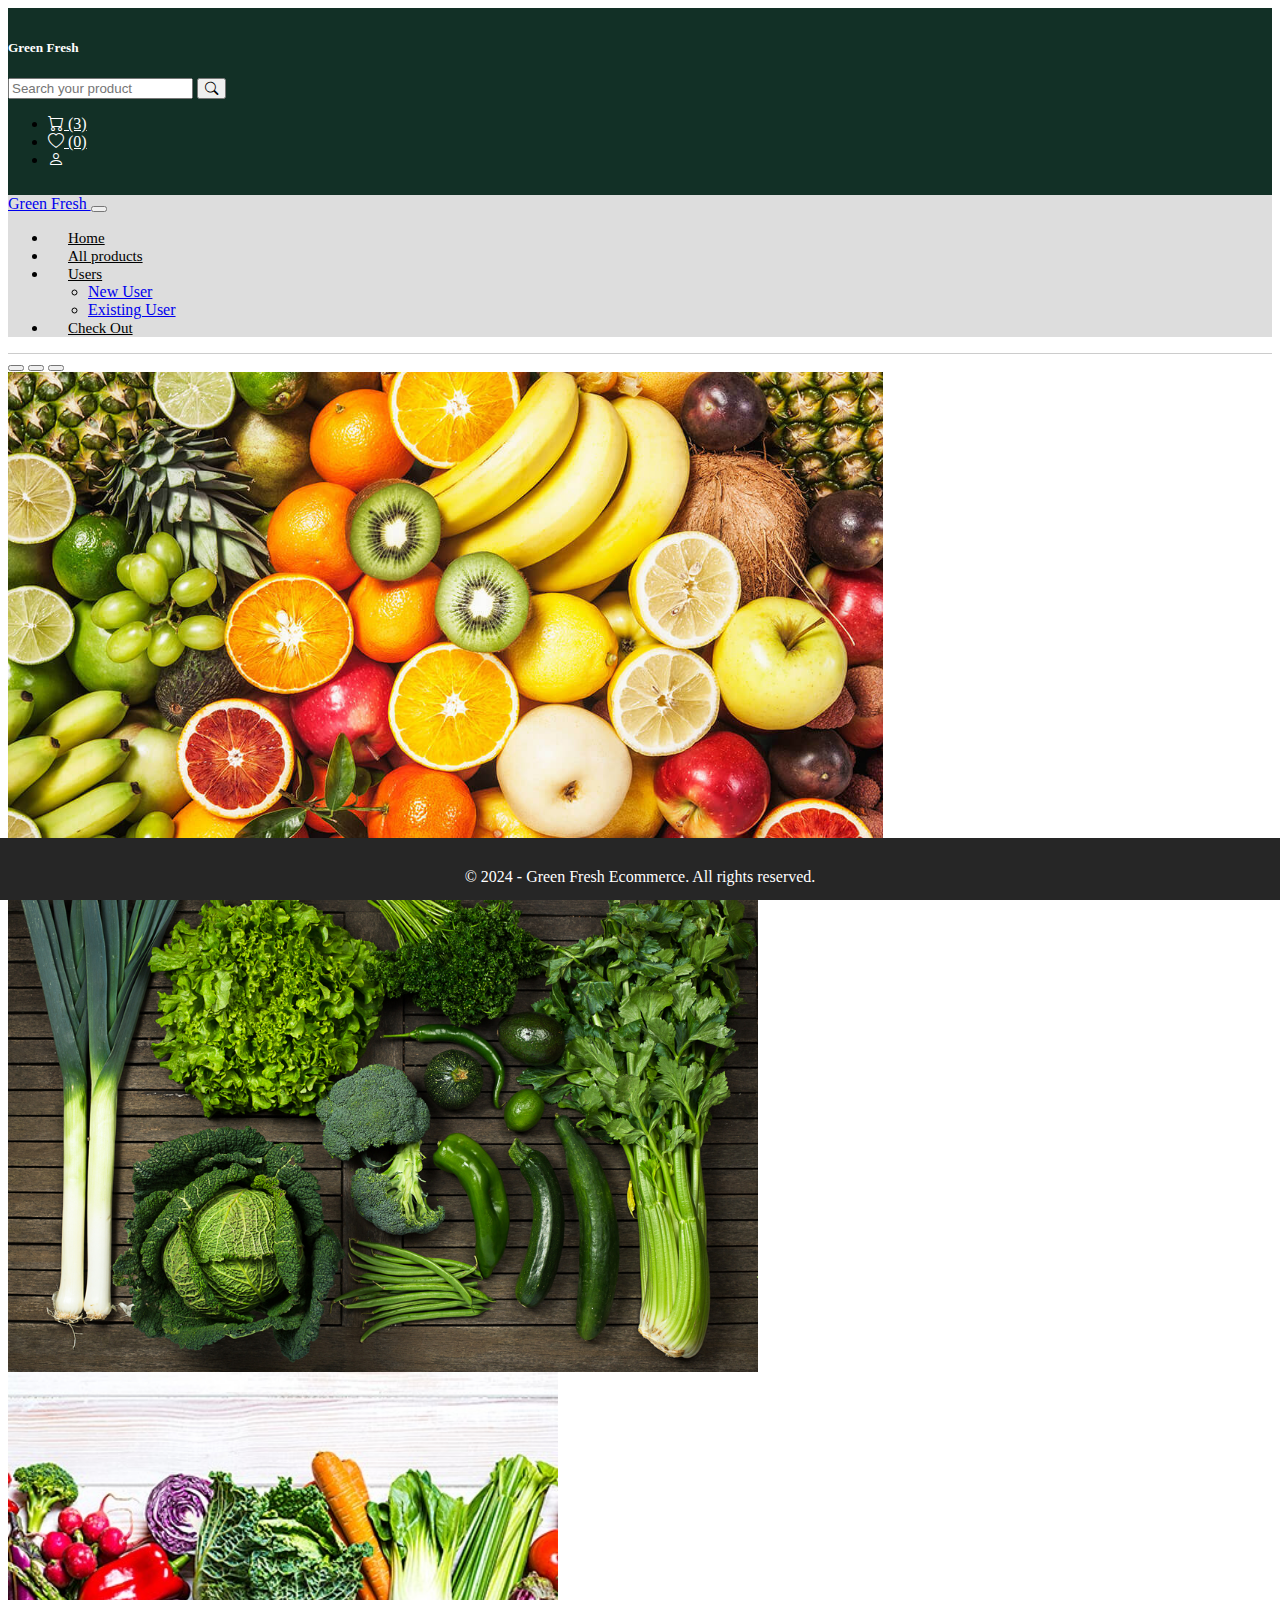
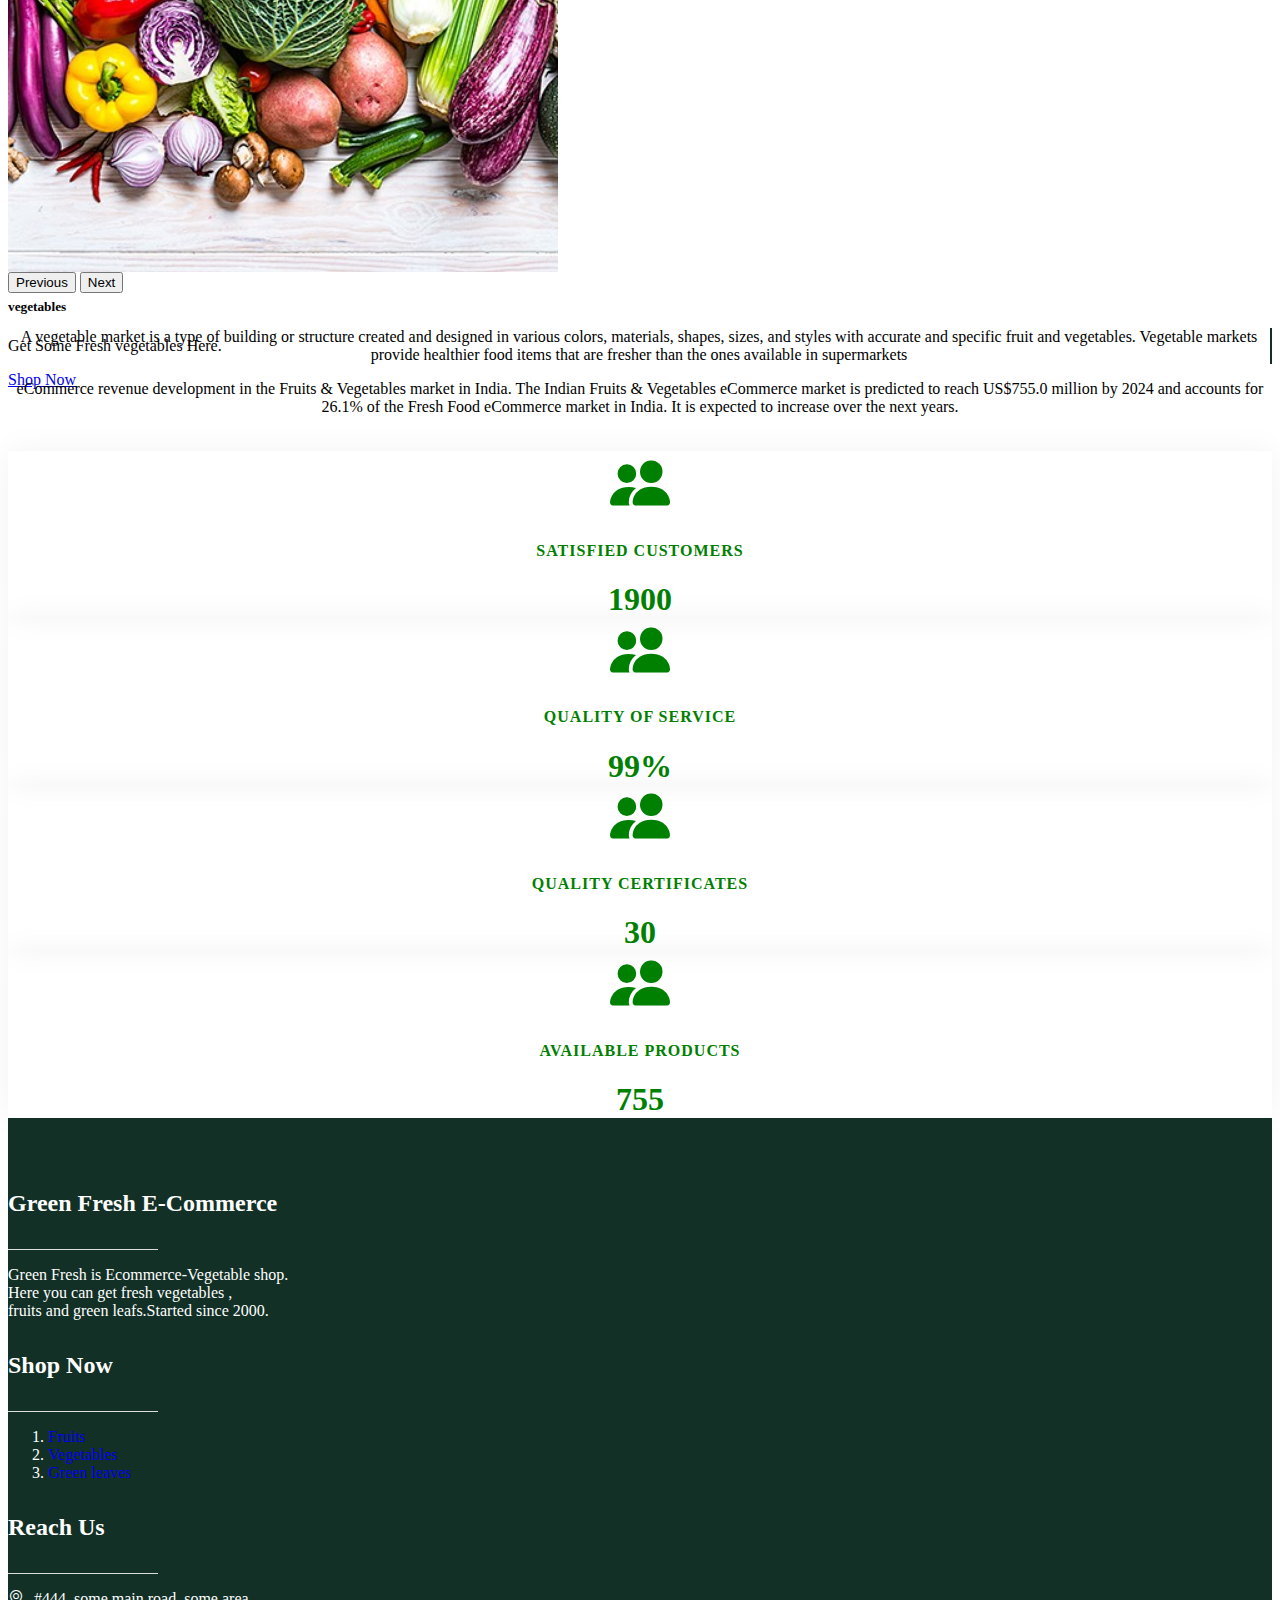
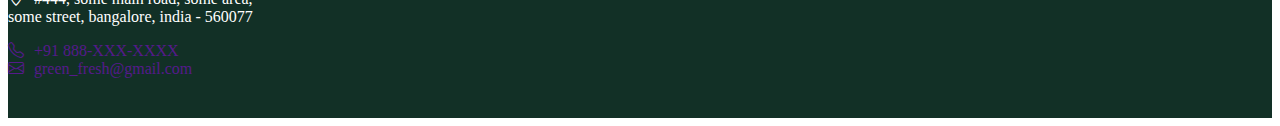
<file: index.html>
<!DOCTYPE html>
<html lang="en">
<head>
    <meta charset="UTF-8">
    <meta name="viewport" content="width=device-width, initial-scale=1.0">
    <link href="https://cdn.jsdelivr.net/npm/bootstrap@5.0.2/dist/css/bootstrap.min.css" rel="stylesheet" integrity="sha384-EVSTQN3/azprG1Anm3QDgpJLIm9Nao0Yz1ztcQTwFspd3yD65VohhpuuCOmLASjC" crossorigin="anonymous">
    <script src="https://cdn.jsdelivr.net/npm/bootstrap@5.0.2/dist/js/bootstrap.bundle.min.js" integrity="sha384-MrcW6ZMFYlzcLA8Nl+NtUVF0sA7MsXsP1UyJoMp4YLEuNSfAP+JcXn/tWtIaxVXM" crossorigin="anonymous"></script>
    <link rel="stylesheet" href="css/styles.css">

    <!-- Bootstrap Font Icon CSS -->
    <link rel="stylesheet" href="https://cdn.jsdelivr.net/npm/bootstrap-icons@1.5.0/font/bootstrap-icons.css" >
    <title>Green Fresh</title>
</head>
<body>
    <header>
       
<!-- Main Navbar-->
       
          <div class="main-navbar shadow-sm sticky-top">
            <div class="top-navbar">
                <div class="container-fluid">
                    <div class="row">
                        <div class="col-md-2 my-auto d-none d-sm-none d-md-block d-lg-block">
                            <h5 class="brand-name">Green Fresh</h5>
                        </div>
                        <div class="col-md-5 my-auto">
                            <form role="search">
                                <div class="input-group">
                                    <input type="search" placeholder="Search your product" class="form-control" >
                                    <button class="btn btn-success" type="submit">
                                        <i class="bi bi-search"></i>
                                    </button>
                                </div>
                            </form>
                        </div>
                        <div class="col-md-5 my-auto">
                            <ul class="nav justify-content-end">
                                
                                <li class="nav-item">
                                    <a class="nav-link" href="checkout.html">
                                        <i class="bi-cart"></i>  (3)
                                    </a>
                                </li>
                                <li class="nav-item">
                                    <a class="nav-link" href="#">
                                        <i class="bi-heart"></i>  (0)
                                    </a>
                                </li>
                                <li class="nav-item">
                                    <a class="nav-link" href="login.html">
                                        <i class="bi-person"></i> 
                                    </a>
                                </li>
                               <!-- <li class="nav-item dropdown">
                                    <a class="nav-link dropdown-toggle" href="login.html" id="navbarDropdown" role="button" data-bs-toggle="dropdown" aria-expanded="false">
                                        <i class="bi-person"></i>  
                                    </a>
                                    <ul class="dropdown-menu" aria-labelledby="navbarDropdown">
                                    <li><a class="dropdown-item" href="#"><i class="bi-person" style="color:black"></i> Profile</a></li>
                                    <li><a class="dropdown-item" href="#"><i class="bi bi-list-ol" style="color:black"></i> My Orders</a></li>
                                    <li><a class="dropdown-item" href="#"><i class="bi-heart" style="color:black"></i> My Wishlist</a></li>
                                    <li><a class="dropdown-item" href="#"><i class="bi bi-cart" style="color:black"></i> My Cart</a></li>
                                    <li><a class="dropdown-item" href="#"><i class="bi bi-box-arrow-right" style="color:black"></i> Logout</a></li>
                                    </ul>
                                </li>-->
                            </ul>
                        </div>
                    </div>
                </div>
            </div>

            <!--Nav bar Menu-->

            <nav class="navbar navbar-expand-lg navbar-light">
                <div class="container-fluid">
                    <a class="navbar-brand d-block d-sm-block d-md-none d-lg-none" href="#">
                        Green Fresh
                    </a>
                    <button class="navbar-toggler" type="button" data-bs-toggle="collapse" data-bs-target="#navbarSupportedContent" aria-controls="navbarSupportedContent" aria-expanded="false" aria-label="Toggle navigation">
                        <span class="navbar-toggler-icon"></span>
                    </button>
                    <div class="collapse navbar-collapse" id="navbarSupportedContent">
                        <ul class="navbar-nav me-auto mb-2 mb-lg-0">
                            <li class="nav-item">
                                <a class="nav-link" href="index.html">Home</a>
                            </li>
                            <li class="nav-item">
                                <a class="nav-link" href="products.html">All products</a>
                            </li>
                           
                            <li class="nav-item dropdown">
                                <a class="nav-link dropdown-toggle" href="#" id="navbarDarkDropdownMenuLink" role="button" data-bs-toggle="dropdown" aria-expanded="false">
                                  Users
                                </a>
                                <ul class="dropdown-menu dropdown-menu-light" aria-labelledby="navbarDarkDropdownMenuLink" style="border: 0;">
                                    <li><a class="dropdown-item" href="newuser.html">New User</a></li>
                                    <li><a class="dropdown-item" href="login.html">Existing User</a></li>
                                </ul>
                              </li>
                              <li class="nav-item">
                                <a class="nav-link" href="checkout.html">Check Out</a>
                            </li>
                        </ul>
                    </div>
                </div>
            </nav>
        </div>

          
       
    </header>
    <main>
<!--Slide Items-->
<div class="container">
    <div class="row">
        <div class="col-md-1"></div>
        <div class="col-md-10">
        <div id="carouselExampleIndicators" class="carousel slide" data-bs-ride="carousel">
            <div class="carousel-indicators">
              <button type="button" data-bs-target="#carouselExampleIndicators" data-bs-slide-to="0" class="active" aria-current="true" aria-label="Slide 1"></button>
              <button type="button" data-bs-target="#carouselExampleIndicators" data-bs-slide-to="1" aria-label="Slide 2"></button>
              <button type="button" data-bs-target="#carouselExampleIndicators" data-bs-slide-to="2" aria-label="Slide 3"></button>
              
            </div>
            <div class="carousel-inner">
              <div class="carousel-item active">
                <img src="images/fruits2.jpeg" class="d-block w-100" alt="...">
                <div class="carousel-caption d-none d-md-block">
                    <h5>Fruits</h5>
                    <p>Get Some Fresh Fruits Here.</p>
                    <a href="products.html" class="btn btn-success">Shop Now</a>
                    
                  </div>
              </div>
              <div class="carousel-item">
                <img src="images/greenleaf2.jpeg" class="d-block w-100" alt="...">
                <div class="carousel-caption d-none d-md-block ">
                    <h5>Green Leaves</h5>
                    <p>Get Some Fresh  Green Leaves Here.</p>
                    <a href="products.html" class="btn btn-success">Shop Now</a>
                  </div>
              </div>
              <div class="carousel-item">
                <img src="images/vegetable2.jpeg" class="d-block w-100" alt="...">
                <div class="carousel-caption d-none d-md-block">
                    <h5>vegetables</h5>
                    <p>Get Some Fresh vegetables Here.</p>
                    <a href="products.html" class="btn btn-success">Shop Now</a>
                  </div>
              </div>
              
            </div>
            <button class="carousel-control-prev" type="button" data-bs-target="#carouselExampleIndicators" data-bs-slide="prev">
              <span class="carousel-control-prev-icon" aria-hidden="true"></span>
              <span class="visually-hidden">Previous</span>
            </button>
            <button class="carousel-control-next" type="button" data-bs-target="#carouselExampleIndicators" data-bs-slide="next">
              <span class="carousel-control-next-icon" aria-hidden="true"></span>
              <span class="visually-hidden">Next</span>
            </button>
          </div>
    </div>
    </div>

<!--paragraph Here-->
    <div class="row paragraph-class">
        <div class="col-md-6 p-border">
        <p>
            A vegetable market is a type of building or structure created and designed in various colors, materials, shapes, sizes, and styles with accurate and specific fruit and vegetables. Vegetable markets provide healthier food items that are fresher than the ones available in supermarkets
        </p>
    </div>
   
    <div class="col-md-6">
        <p>
            eCommerce revenue development in the Fruits & Vegetables market in India. The Indian Fruits & Vegetables eCommerce market is predicted to reach US$755.0 million by 2024 and accounts for 26.1% of the Fresh Food eCommerce market in India. It is expected to increase over the next years.
    </div>
    </div>
</div>
   <!-- Fact Start -->
   <div class="container-fluid py-5">
    <div class="container">
        <div class="bg-light p-5 rounded">
            <div class="row g-4 justify-content-center">
                <div class="col-md-6 col-lg-6 col-xl-3">
                    <div class="counter bg-white rounded p-5">
                        <i class="bi bi-people-fill txt-green h1"></i>
                        <h4 class="txt-green">satisfied customers</h4>
                        <h1 class="txt-green">1900</h1>
                    </div>
                </div>
                <div class="col-md-6 col-lg-6 col-xl-3">
                    <div class="counter bg-white rounded p-5">
                        <i class="bi bi-people-fill txt-green"></i>
                        <h4 class="txt-green">quality of service</h4>
                        <h1 class="txt-green"> 99%</h1>
                    </div>
                </div>
                <div class="col-md-6 col-lg-6 col-xl-3">
                    <div class="counter bg-white rounded p-5">
                        <i class="bi bi-people-fill txt-green"></i>
                        <h4 class="txt-green">quality certificates</h4>
                        <h1 class="txt-green">30</h1>
                    </div>
                </div>
                <div class="col-md-6 col-lg-6 col-xl-3">
                    <div class="counter bg-white rounded p-5">
                        <i class="bi bi-people-fill txt-green"></i>
                        <h4 class="txt-green">Available Products</h4>
                        <h1 class="txt-green">755</h1>
                    </div>
                </div>
            </div>
        </div>
    </div>
</div>
<!-- Fact Start -->
    </main>
    <!--Footer-->
    <footer>
        <div>
            <div class="footer-area">
                <div class="container">
                    <div class="row">
                        
                        <div class="col-md-4">
                            <h4 class="footer-heading">Green Fresh E-Commerce</h4>
                            <div class="footer-underline"></div>
                            <p>
                                Green Fresh is Ecommerce-Vegetable shop.<br>Here you can get fresh vegetables ,<br> fruits and green leafs.Started since 2000.
                            </p>
                        </div>
                      
                        <div class="col-md-4">
                            <h4 class="footer-heading">Shop Now</h4>
                            <div class="footer-underline"></div>
                            <ol class="list-group">
                                <li class="list-group-item list-color"><a href="products.html" class="text-white">Fruits</a></li>
                                <li class="list-group-item list-color"><a href="products.html" class="text-white">Vegetables</a></li>
                                <li class="list-group-item list-color"><a href="products.html" class="text-white">Green leaves</a></li>
                               
                              </ol>
                          
                        </div>
                        <div class="col-md-4">
                            <h4 class="footer-heading">Reach Us</h4>
                            <div class="footer-underline"></div>
                            <div class="mb-2">
                                <p>
                                    <i class="bi bi-geo-alt icon-padding"></i> #444, some main road, some area,<br> some street, bangalore, india - 560077
                                </p>
                            </div>
                            <div class="mb-2">
                                <a href="" class="text-white">
                                    <i class="bi bi-telephone icon-padding"></i> +91 888-XXX-XXXX
                                </a>
                            </div>
                            <div class="mb-2">
                                <a href="" class="text-white">
                                    <i class="bi bi-envelope icon-padding"></i> green_fresh@gmail.com
                                </a>
                            </div>
                        </div>
                    </div>
                </div>
            </div>
            <div class="copyright-area">
                <div class="container">
                    <div class="row">
                        <div class="col-md-12">
                            <p class="text-center"> &copy; 2024 - Green Fresh Ecommerce. All rights reserved.</p>
                        </div>
                       
                    </div>
                </div>
            </div>
        </div>
    </footer>
</body>
</html>
</file>
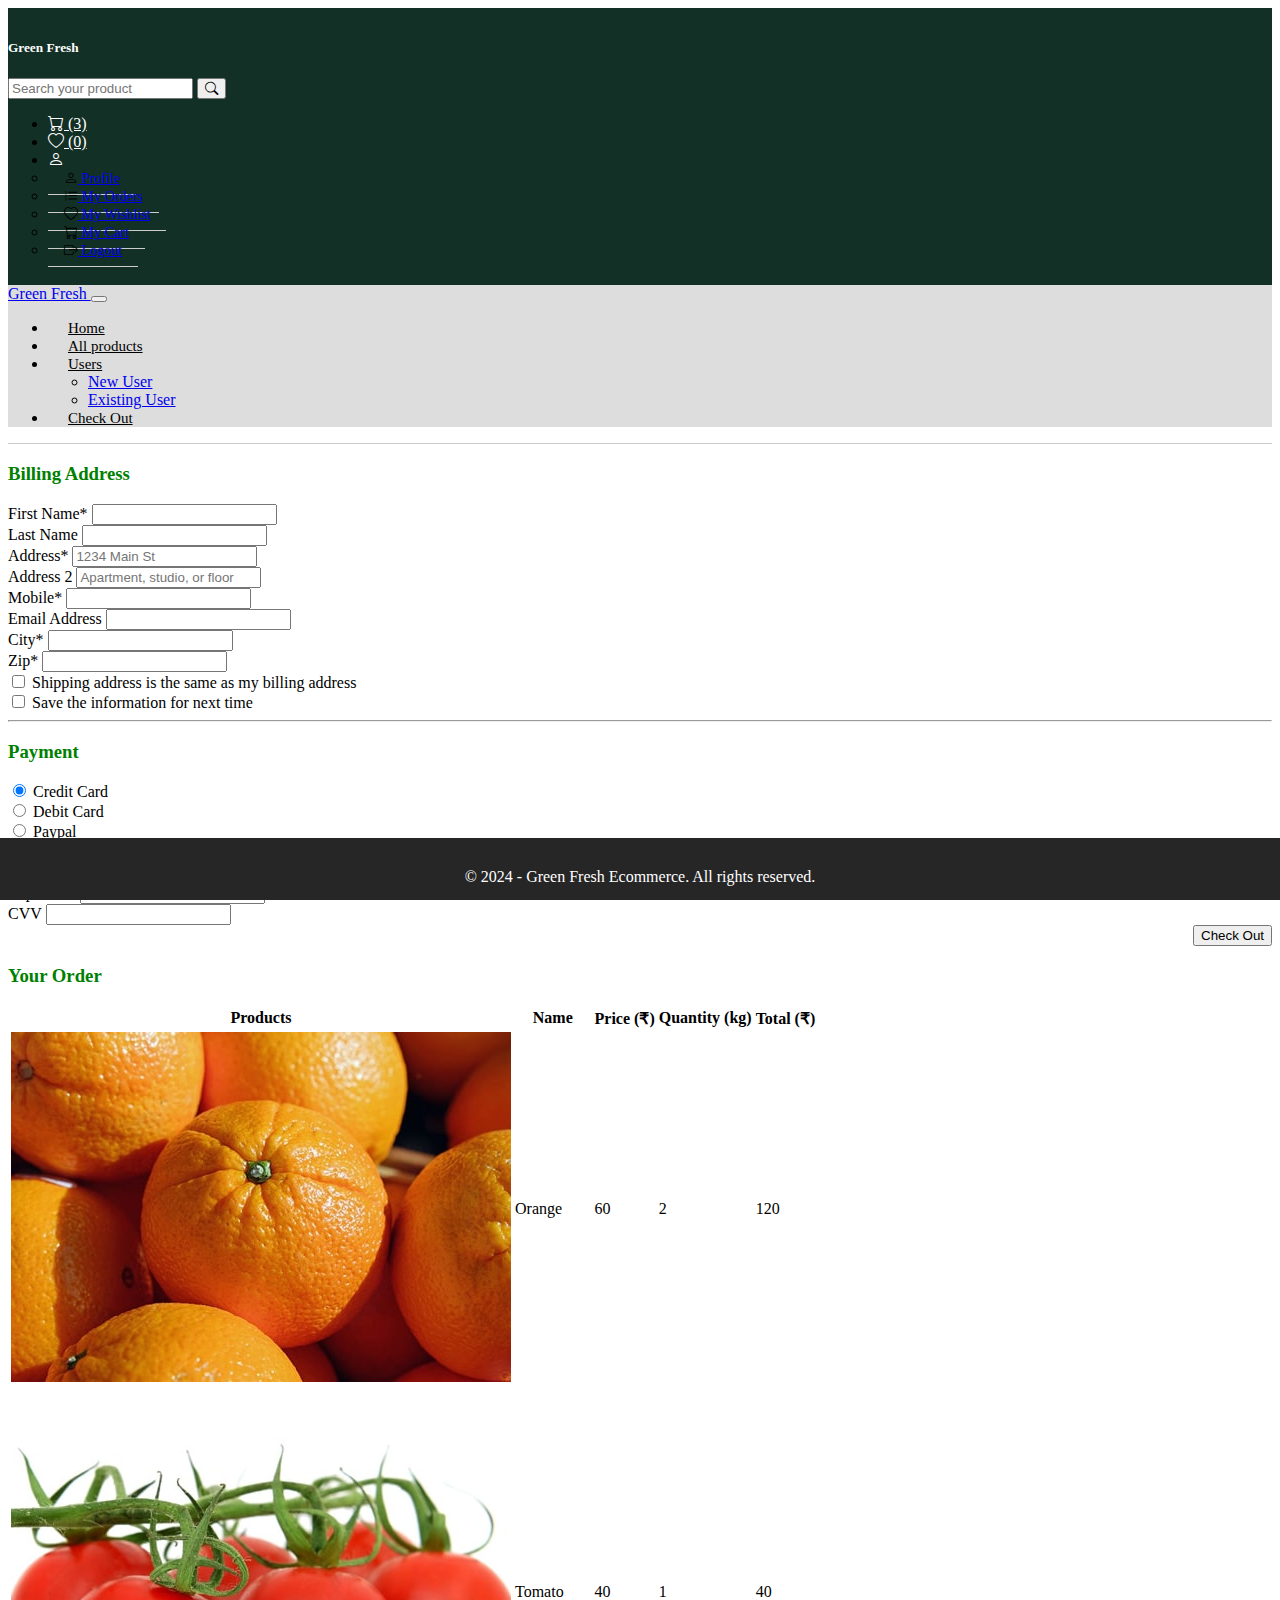
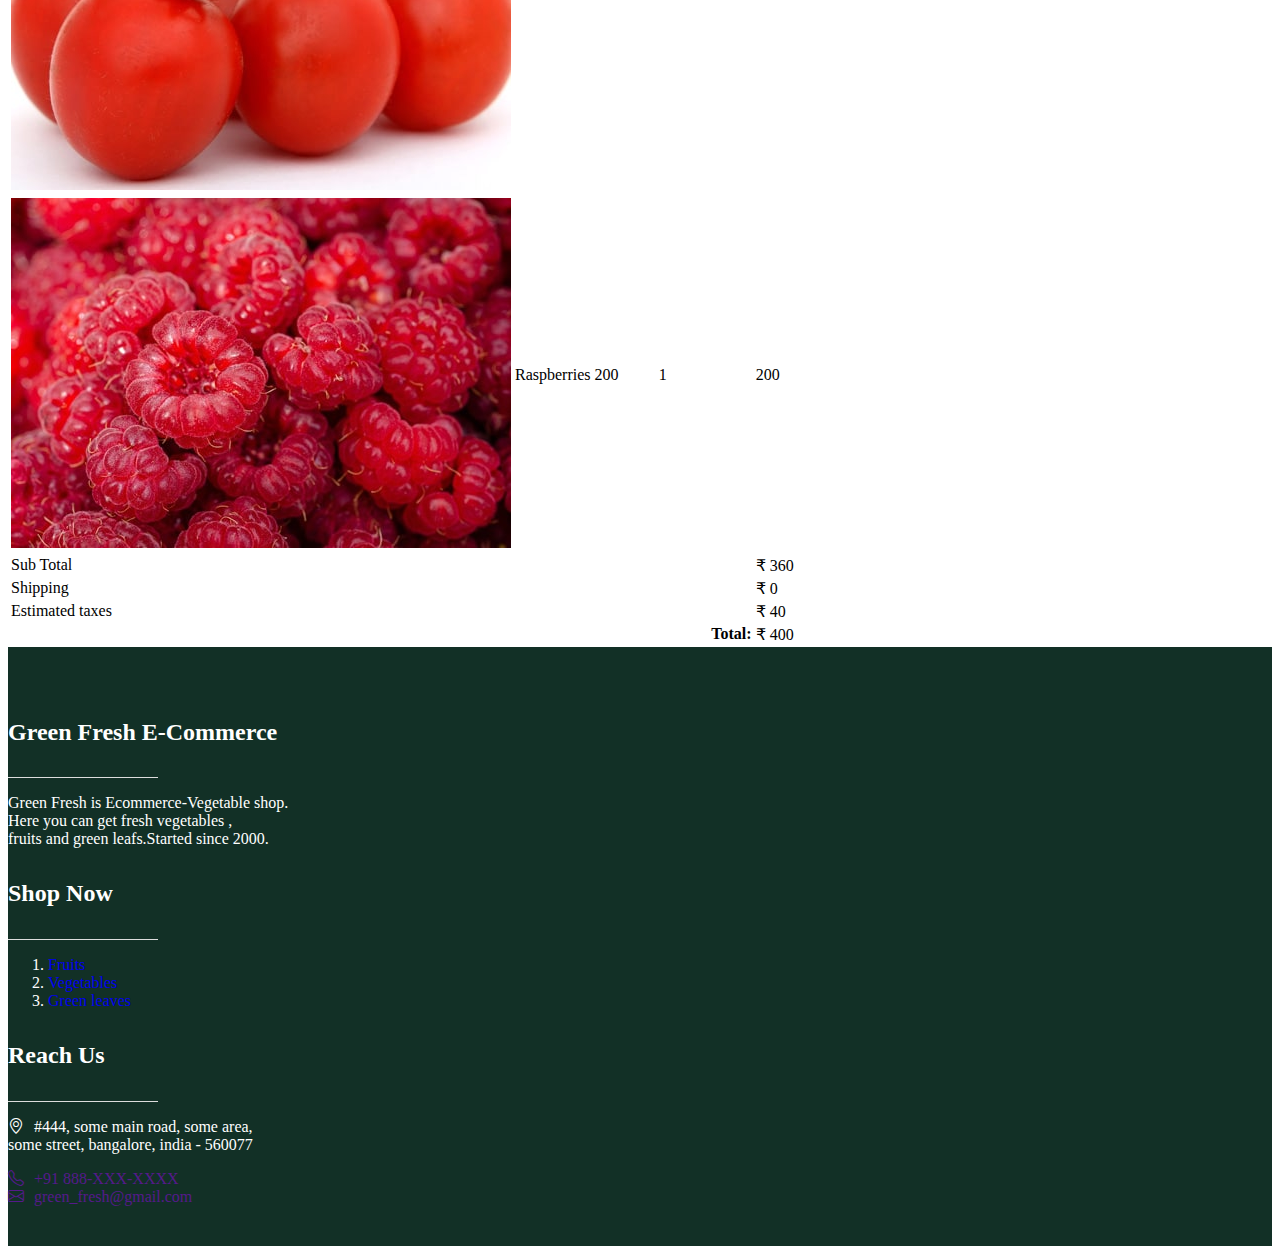
<file: checkout.html>
<!DOCTYPE html>
  <html lang="en">
  <head>
      <meta charset="UTF-8">
      <meta name="viewport" content="width=device-width, initial-scale=1.0">
      <link href="https://cdn.jsdelivr.net/npm/bootstrap@5.0.2/dist/css/bootstrap.min.css" rel="stylesheet" integrity="sha384-EVSTQN3/azprG1Anm3QDgpJLIm9Nao0Yz1ztcQTwFspd3yD65VohhpuuCOmLASjC" crossorigin="anonymous">
      <script src="https://cdn.jsdelivr.net/npm/bootstrap@5.0.2/dist/js/bootstrap.bundle.min.js" integrity="sha384-MrcW6ZMFYlzcLA8Nl+NtUVF0sA7MsXsP1UyJoMp4YLEuNSfAP+JcXn/tWtIaxVXM" crossorigin="anonymous"></script>
      <link rel="stylesheet" href="css/styles.css">

      <!-- Bootstrap Font Icon CSS -->
      <link rel="stylesheet" href="https://cdn.jsdelivr.net/npm/bootstrap-icons@1.5.0/font/bootstrap-icons.css" >
      <title>Green Fresh</title>
  </head>
  <body>
      <header>
        
  <!-- Main Navbar-->
        
            <div class="main-navbar shadow-sm sticky-top">
              <div class="top-navbar">
                  <div class="container-fluid">
                      <div class="row">
                          <div class="col-md-2 my-auto d-none d-sm-none d-md-block d-lg-block">
                              <h5 class="brand-name">Green Fresh</h5>
                          </div>
                          <div class="col-md-5 my-auto">
                              <form role="search">
                                  <div class="input-group">
                                      <input type="search" placeholder="Search your product" class="form-control" >
                                      <button class="btn btn-success" type="submit">
                                          <i class="bi bi-search"></i>
                                      </button>
                                  </div>
                              </form>
                          </div>
                          <div class="col-md-5 my-auto">
                              <ul class="nav justify-content-end">
                                  
                                  <li class="nav-item">
                                      <a class="nav-link" href="#">
                                          <i class="bi-cart"></i>  (3)
                                      </a>
                                  </li>
                                  <li class="nav-item">
                                      <a class="nav-link" href="#">
                                          <i class="bi-heart"></i> (0)
                                      </a>
                                  </li>
                                  <li class="nav-item dropdown">
                                      <a class="nav-link dropdown-toggle" href="#" id="navbarDropdown" role="button" data-bs-toggle="dropdown" aria-expanded="false">
                                          <i class="bi-person"></i> 
                                      </a>
                                      <ul class="dropdown-menu" aria-labelledby="navbarDropdown">
                                      <li><a class="dropdown-item" href="#"><i class="bi-person" style="color:black"></i> Profile</a></li>
                                      <li><a class="dropdown-item" href="#"><i class="bi bi-list-ol" style="color:black"></i> My Orders</a></li>
                                      <li><a class="dropdown-item" href="#"><i class="bi-heart" style="color:black"></i> My Wishlist</a></li>
                                      <li><a class="dropdown-item" href="#"><i class="bi bi-cart" style="color:black"></i> My Cart</a></li>
                                      <li><a class="dropdown-item" href="#"><i class="bi bi-box-arrow-right" style="color:black"></i> Logout</a></li>
                                      </ul>
                                  </li>
                              </ul>
                          </div>
                      </div>
                  </div>
              </div>

              <!--Nav bar Menu-->

              <nav class="navbar navbar-expand-lg navbar-light">
                  <div class="container-fluid">
                      <a class="navbar-brand d-block d-sm-block d-md-none d-lg-none" href="#">
                          Green Fresh
                      </a>
                      <button class="navbar-toggler" type="button" data-bs-toggle="collapse" data-bs-target="#navbarSupportedContent" aria-controls="navbarSupportedContent" aria-expanded="false" aria-label="Toggle navigation">
                          <span class="navbar-toggler-icon"></span>
                      </button>
                      <div class="collapse navbar-collapse" id="navbarSupportedContent">
                          <ul class="navbar-nav me-auto mb-2 mb-lg-0">
                              <li class="nav-item">
                                  <a class="nav-link" href="index.html">Home</a>
                              </li>
                              <li class="nav-item">
                                  <a class="nav-link" href="products.html">All products</a>
                              </li>
                            
                              <li class="nav-item dropdown">
                                  <a class="nav-link dropdown-toggle" href="#" id="navbarDarkDropdownMenuLink" role="button" data-bs-toggle="dropdown" aria-expanded="false">
                                    Users
                                  </a>
                                  <ul class="dropdown-menu dropdown-menu-light" aria-labelledby="navbarDarkDropdownMenuLink" style="border: 0;">
                                      <li><a class="dropdown-item" href="newuser.html">New User</a></li>
                                      <li><a class="dropdown-item" href="login.html">Existing User</a></li>
                                  </ul>
                                </li>
                                <li class="nav-item">
                                  <a class="nav-link" href="checkout.html">Check Out</a>
                              </li>
                          </ul>
                      </div>
                  </div>
              </nav>
          </div>

            
        
      </header>
      <main>
  <!--Form Items-->
  <div class="container-fluid bg-light">
    <div class="row">
      <!--billing details-->
      <div class="col-md-6 bg-white mt-5 mb-5" >
  <h3 class="txt-green mb-3">Billing Address</h3>
  <form class="row g-3 needs-validation" action="#">
      <div class="col-md-6">
        <label for="inputName" class="form-label">First Name*</label>
        <input type="text" class="form-control" id="inputName" required>
      </div>
      <div class="col-md-6">
        <label for="inputlastname" class="form-label">Last Name</label>
        <input type="text" class="form-control" id="inputlastname">
      </div>
      <div class="col-12">
        <label for="inputAddress" class="form-label">Address*</label>
        <input type="text" class="form-control" id="inputAddress" maxlength="300"  placeholder="1234 Main St" required>
      </div>
      <div class="col-12">
        <label for="inputAddress2" class="form-label">Address 2</label>
        <input type="text" class="form-control" id="inputAddress2" placeholder="Apartment, studio, or floor">
      </div>
      <div class="col-md-6">
          <label for="inputMobile" class="form-label">Mobile*</label>
          <input type="number" class="form-control" id="inputMobile" required>
        </div>
        <div class="col-md-6">
          <label for="inputemail" class="form-label">Email Address</label>
          <input type="email" class="form-control" id="inputemail">
        </div>
      <div class="col-md-6">
        <label for="inputCity" class="form-label">City*</label>
        <input type="text" class="form-control" id="inputCity" required>
      </div>
     
      
      <div class="col-md-6">
        <label for="inputZip" class="form-label">Zip*</label>
        <input type="text" class="form-control" id="inputZip" required>
      </div>
      <div class="col-12">
        <div class="form-check">
          <input class="form-check-input" type="checkbox" id="gridCheck">
          <label class="form-check-label" for="gridCheck">
            Shipping address is the same as my billing address
          </label>
        </div>
      </div>
      <div class="col-12">
          <div class="form-check">
            <input class="form-check-input" type="checkbox" id="gridCheck1">
            <label class="form-check-label" for="gridCheck1">
              Save the information for next time
            </label>
          </div>
        </div>
    <div class="col-12">
      <hr>
    </div>
      
      <div class="col-12">
        <h3 class="txt-green ">Payment</h3>
      </div>
      <div class="col-12">
        <div class="form-check">
          <input class="form-check-input" type="radio" name="flexRadioDisabled" id="flexRadio1" checked >
          <label class="form-check-label" for="flexRadio1">
            Credit Card
          </label>
        </div>
        <div class="form-check">
          <input class="form-check-input" type="radio" name="flexRadioDisabled" id="flexRadio2" >
          <label class="form-check-label" for="flexRadio2">
          Debit Card
          </label>
        </div>
        <div class="form-check">
          <input class="form-check-input" type="radio" name="flexRadioDisabled" id="flexRadio3"  >
          <label class="form-check-label" for="flexRadio3">
          Paypal
          </label>
        </div>
      </div>
      <div class="col-md-6">
        <label for="inputcard" class="form-label">Name on Card</label>
        <input type="text" class="form-control" id="inputcard" required>
        <span class="text-muted">Full Name as displayed on card</span>
      </div>
      <div class="col-md-6">
        <label for="inputcardnumber" class="form-label">Credit Card Number</label>
        <input type="number" class="form-control" id="inputcardnumber" required>
      </div>
      <div class="col-md-3">
        <label for="inputexpire" class="form-label">Expiration</label>
        <input type="text" class="form-control" id="inputexpire" required>
      </div>
      <div class="col-md-3">
        <label for="inputcvv" class="form-label">CVV</label>
        <input type="number" class="form-control" id="inputcvv" required>
      </div>
      <div class="col-12 mb-3" style="text-align: end;">
        <button type="submit" class="btn btn-success">Check Out</button>
      </div>
    </form>
    
  </div>

  <div class="col-md-1"></div>
  <!--order details-->
  <div class="col-md-4 bg-white cart-list mb-5 mt-5">
    <div>
      <h3 class="txt-green mb-3">Your Order</h3>
    </div>
    
      <table class="table table-success table-striped">
          <thead>
              <tr>
                <th scope="col">Products</th>
                <th scope="col">Name</th>
                <th scope="col">Price (&#x20B9;)</th>
                <th scope="col">Quantity (kg)</th>
                <th scope="col">Total (&#x20B9;)</th>
              </tr>
            </thead>
            <tbody>
              <tr>
                <td class="table-imgwidth"><img class="img-fluid" src="images/fruite-item-1.jpg" alt="Orange"></td>
                <td>Orange</td>
                <td>60</td>
                <td>2</td>
                <td>120</td>
              </tr>
              <tr>
                  <td class="table-imgwidth"><img class="img-fluid" src="images/vegetable-item-1.jpg" alt="Tomato"></td>
                  <td>Tomato</td>
                  <td>40</td>
                  <td>1</td>
                  <td>40</td>
                </tr>
                <tr>
                  <td class="table-imgwidth"><img class="img-fluid" src="images/fruite-item-2.jpg" alt="Raspberries"></td>
                  <td>Raspberries</td>
                  <td>200</td>
                  <td>1</td>
                  <td>200</td>
                </tr>
                <tr>
                  
                  <td colspan="4">Sub Total</td>
                  <td>&#x20B9; 360</td>
                </tr>
                <tr>
                  
                  <td colspan="4">Shipping</td>
                  <td>&#x20B9; 0</td>
                </tr>
                <tr>
                  
                  <td colspan="4">Estimated taxes</td>
                  <td>&#x20B9; 40</td>
                </tr>
                <tr>
                  
                  <td colspan="4" class="last-row">Total:</td>
                  <td>&#x20B9; 400</td>
                </tr>
            </tbody>
        </table>
  </div>
  </div>

      </div>
    
    
      </main>
      <!--Footer-->
      <footer>
          <div>
              <div class="footer-area">
                  <div class="container">
                      <div class="row">
                          
                          <div class="col-md-4">
                              <h4 class="footer-heading">Green Fresh E-Commerce</h4>
                              <div class="footer-underline"></div>
                              <p>
                                  Green Fresh is Ecommerce-Vegetable shop.<br>Here you can get fresh vegetables ,<br> fruits and green leafs.Started since 2000.
                              </p>
                          </div>
                        
                          <div class="col-md-4">
                              <h4 class="footer-heading">Shop Now</h4>
                              <div class="footer-underline"></div>
                              <ol class="list-group">
                                  <li class="list-group-item list-color"><a href="products.html" class="text-white">Fruits</a></li>
                                  <li class="list-group-item list-color"><a href="products.html" class="text-white">Vegetables</a></li>
                                  <li class="list-group-item list-color"><a href="products.html" class="text-white">Green leaves</a></li>
                                
                                </ol>
                            
                          </div>
                          <div class="col-md-4">
                              <h4 class="footer-heading">Reach Us</h4>
                              <div class="footer-underline"></div>
                              <div class="mb-2">
                                  <p>
                                      <i class="bi bi-geo-alt icon-padding"></i> #444, some main road, some area,<br> some street, bangalore, india - 560077
                                  </p>
                              </div>
                              <div class="mb-2">
                                  <a href="" class="text-white">
                                      <i class="bi bi-telephone icon-padding"></i> +91 888-XXX-XXXX
                                  </a>
                              </div>
                              <div class="mb-2">
                                  <a href="" class="text-white">
                                      <i class="bi bi-envelope icon-padding"></i> green_fresh@gmail.com
                                  </a>
                              </div>
                          </div>
                      </div>
                  </div>
              </div>
              <div class="copyright-area">
                  <div class="container">
                      <div class="row">
                          <div class="col-md-12">
                              <p class="text-center"> &copy; 2024 - Green Fresh Ecommerce. All rights reserved.</p>
                          </div>
                        
                      </div>
                  </div>
              </div>
          </div>
      </footer>
  </body>
  </html>
</file>
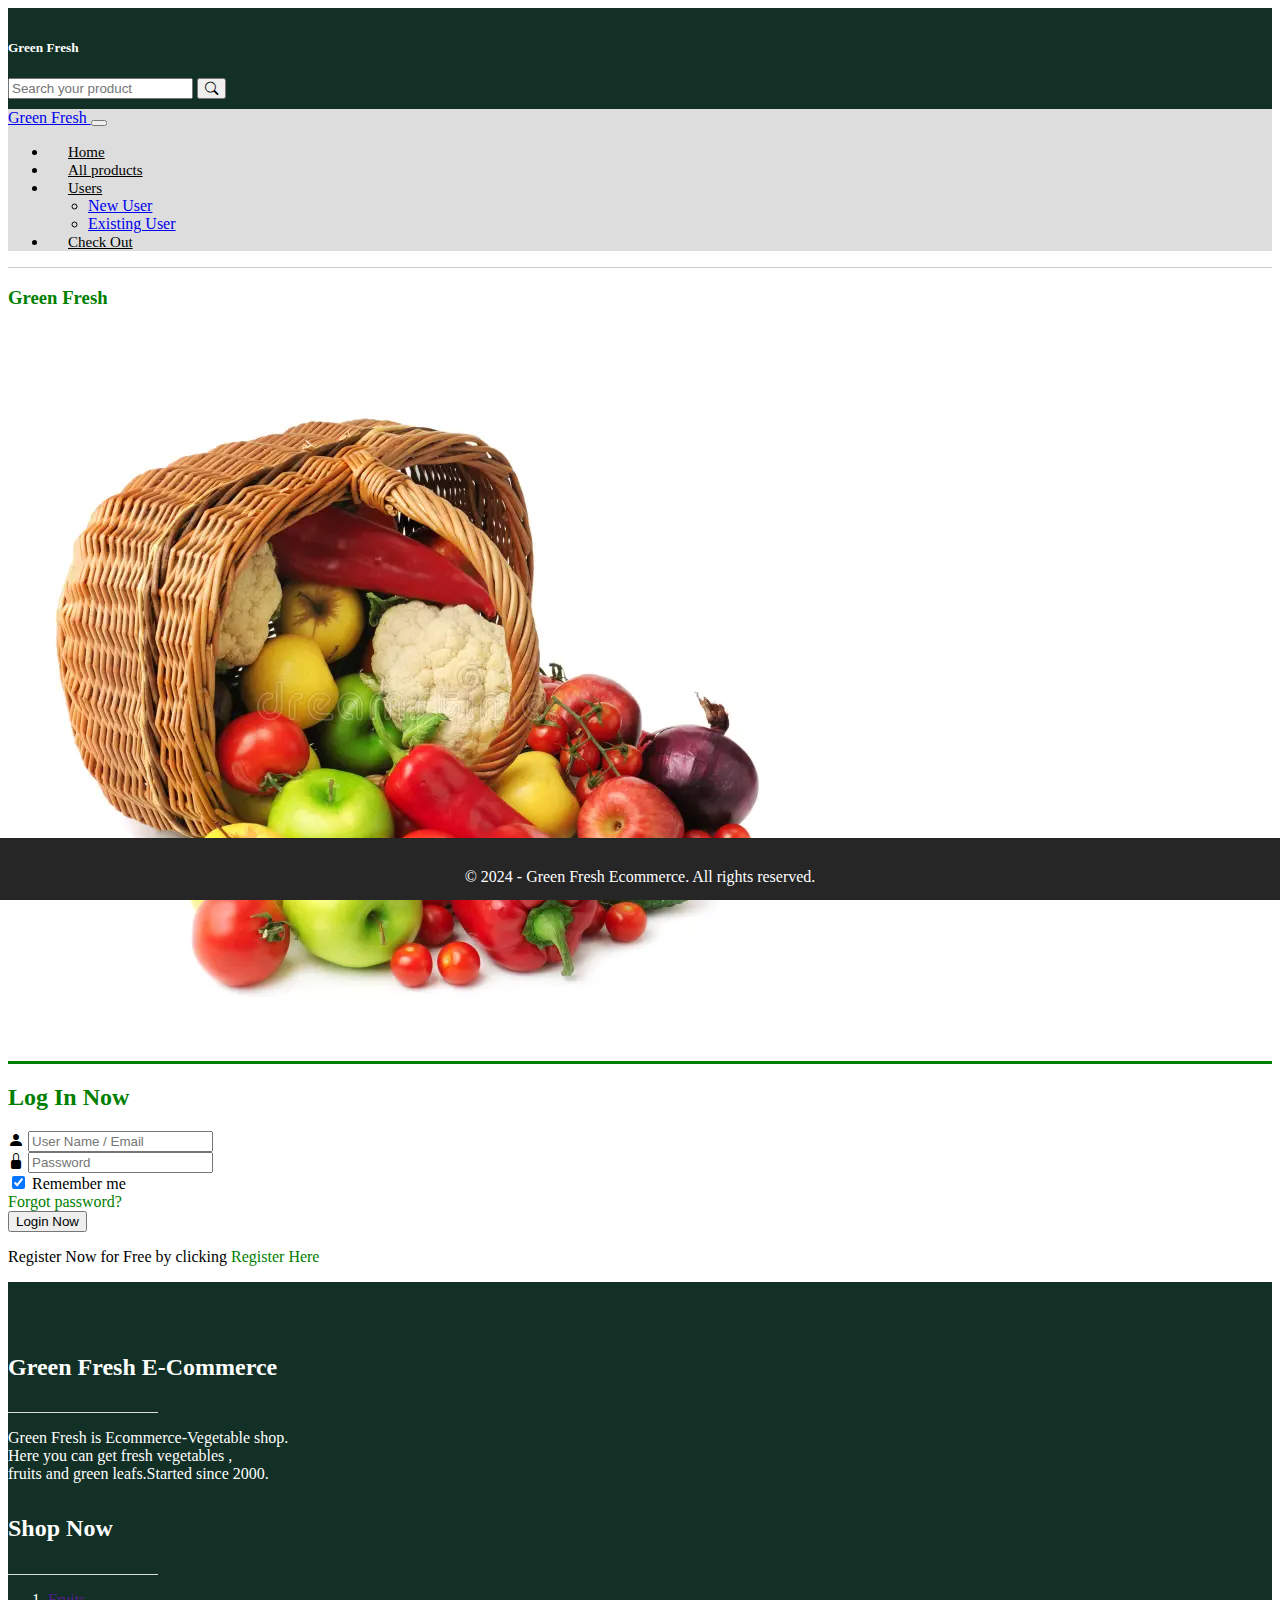
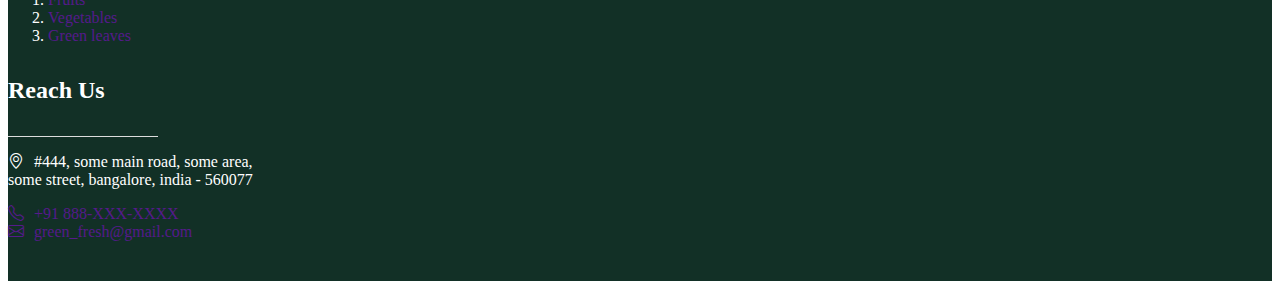
<file: login.html>
<!DOCTYPE html>
<html lang="en">
<head>
    <meta charset="UTF-8">
    <meta name="viewport" content="width=device-width, initial-scale=1.0">
    <link href="https://cdn.jsdelivr.net/npm/bootstrap@5.0.2/dist/css/bootstrap.min.css" rel="stylesheet" integrity="sha384-EVSTQN3/azprG1Anm3QDgpJLIm9Nao0Yz1ztcQTwFspd3yD65VohhpuuCOmLASjC" crossorigin="anonymous">
    <script src="https://cdn.jsdelivr.net/npm/bootstrap@5.0.2/dist/js/bootstrap.bundle.min.js" integrity="sha384-MrcW6ZMFYlzcLA8Nl+NtUVF0sA7MsXsP1UyJoMp4YLEuNSfAP+JcXn/tWtIaxVXM" crossorigin="anonymous"></script>
    <link rel="stylesheet" href="css/styles.css">

    <!-- Bootstrap Font Icon CSS -->
   <link rel="stylesheet" href="https://cdn.jsdelivr.net/npm/bootstrap-icons@1.5.0/font/bootstrap-icons.css" >
    <title>Green Fresh</title>
</head>
<body>
    <header>
       
<!-- Main Navbar-->
       
          <div class="main-navbar shadow-sm sticky-top">
            <div class="top-navbar">
                <div class="container-fluid">
                    <div class="row">
                        <div class="col-md-2 my-auto d-none d-sm-none d-md-block d-lg-block">
                            <h5 class="brand-name">Green Fresh</h5>
                        </div>
                        <div class="col-md-5 my-auto">
                            <form role="search">
                                <div class="input-group">
                                    <input type="search" placeholder="Search your product" class="form-control" >
                                    <button class="btn btn-success" type="submit">
                                        <i class="bi bi-search"></i>
                                    </button>
                                </div>
                            </form>
                        </div>
                       
                    </div>
                </div>
            </div>

            <!--Nav bar Menu-->

            <nav class="navbar navbar-expand-lg navbar-light">
                <div class="container-fluid">
                    <a class="navbar-brand d-block d-sm-block d-md-none d-lg-none" href="#">
                        Green Fresh
                    </a>
                    <button class="navbar-toggler" type="button" data-bs-toggle="collapse" data-bs-target="#navbarSupportedContent" aria-controls="navbarSupportedContent" aria-expanded="false" aria-label="Toggle navigation">
                        <span class="navbar-toggler-icon"></span>
                    </button>
                    <div class="collapse navbar-collapse" id="navbarSupportedContent">
                        <ul class="navbar-nav me-auto mb-2 mb-lg-0">
                            <li class="nav-item">
                                <a class="nav-link" href="index.html">Home</a>
                            </li>
                            <li class="nav-item">
                                <a class="nav-link" href="products.html">All products</a>
                            </li>
                           
                            <li class="nav-item dropdown">
                                <a class="nav-link dropdown-toggle" href="#" id="navbarDarkDropdownMenuLink" role="button" data-bs-toggle="dropdown" aria-expanded="false">
                                  Users
                                </a>
                                <ul class="dropdown-menu dropdown-menu-light" aria-labelledby="navbarDarkDropdownMenuLink" style="border: 0;">
                                  <li><a class="dropdown-item" href="newuser.html">New User</a></li>
                                  <li><a class="dropdown-item" href="login.html">Existing User</a></li>
                                </ul>
                              </li>
                              <li class="nav-item">
                                <a class="nav-link" href="checkout.html">Check Out</a>
                            </li>
                        </ul>
                    </div>
                </div>
            </nav>
        </div>

          
       
    </header>
    <!--form starts here-->
<main>
    <div class="container bg-light">
       
         
            <div class="row mt-5"> 
                <div class="col-md-4 m-auto bg-white div-loginimage">
                    <div class="featured-img text-center">
                        <h3 class="mt-5 txt-green">Green Fresh</h3>
                        <img src="images/login-image.webp" alt="Green Fresh" class="img-fluid">
                    </div>
                    </div>
                <div class="col-md-4 m-auto bg-white wrapper mb-10">
                    <h2 class="text-center mb-3 mt-3 txt-green">Log In Now</h2>
                   
                    <form action="#" class="needs-validation">
                        <div class="input-group mb-3">
                            <span class="input-group-text"><i class="bi bi-person-fill"></i></span>
                            <input type="text" class="form-control" placeholder="User Name / Email" required>
                           
                        </div>
                        <div class="input-group mb-3">
                            <span class="input-group-text"><i class="bi bi-lock-fill"></i></span>
                            <input type="password" class="form-control" placeholder="Password" required>
                        </div>
                       
                        <div class="row mb-4">
                            <div class="col-md-6 d-flex justify-content-center">
                              <!-- Checkbox -->
                              <div class="form-check mb-3 mb-md-0">
                                <input class="form-check-input" type="checkbox" value="" id="loginCheck" checked >
                                <label class="form-check-label" for="loginCheck"> Remember me </label>
                              </div>
                            </div>
                    
                            <div class="col-md-6 d-flex justify-content-center">
                              <!-- Simple link -->
                              <a href="#!">Forgot password?</a>
                            </div>
                          </div>
                        <div class="d-grid">
                            <button type="submit" class="btn btn-success mb-3">Login Now</button>
                           
                            <p class="text-center">
                              Register Now for Free by clicking <a href="newuser.html">Register Here</a>
                            </p>
                        </div>
                    </form>
                
                </div> 
            </div>
            </div> 
  
           
  
          
           
  
          
    
   
</main>
      <!--Footer-->
      <footer>
        <div>
            <div class="footer-area">
                <div class="container">
                    <div class="row">
                        
                        <div class="col-md-4">
                            <h4 class="footer-heading">Green Fresh E-Commerce</h4>
                            <div class="footer-underline"></div>
                            <p>
                                Green Fresh is Ecommerce-Vegetable shop.<br>Here you can get fresh vegetables ,<br> fruits and green leafs.Started since 2000.
                            </p>
                        </div>
                      
                        <div class="col-md-4">
                            <h4 class="footer-heading">Shop Now</h4>
                            <div class="footer-underline"></div>
                            <ol class="list-group">
                                <li class="list-group-item list-color"><a href="" class="text-white">Fruits</a></li>
                                <li class="list-group-item list-color"><a href="" class="text-white">Vegetables</a></li>
                                <li class="list-group-item list-color"><a href="" class="text-white">Green leaves</a></li>
                               
                              </ol>
                          
                        </div>
                        <div class="col-md-4">
                            <h4 class="footer-heading">Reach Us</h4>
                            <div class="footer-underline"></div>
                            <div class="mb-2">
                                <p>
                                    <i class="bi bi-geo-alt icon-padding"></i> #444, some main road, some area,<br> some street, bangalore, india - 560077
                                </p>
                            </div>
                            <div class="mb-2">
                                <a href="" class="text-white">
                                    <i class="bi bi-telephone icon-padding"></i> +91 888-XXX-XXXX
                                </a>
                            </div>
                            <div class="mb-2">
                                <a href="" class="text-white">
                                    <i class="bi bi-envelope icon-padding"></i> green_fresh@gmail.com
                                </a>
                            </div>
                        </div>
                    </div>
                </div>
            </div>
            <div class="copyright-area">
                <div class="container">
                    <div class="row">
                        <div class="col-md-12">
                            <p class="text-center"> &copy; 2024 - Green Fresh Ecommerce. All rights reserved.</p>
                        </div>
                       
                    </div>
                </div>
            </div>
        </div>
    </footer>
</body>
</html>
</file>
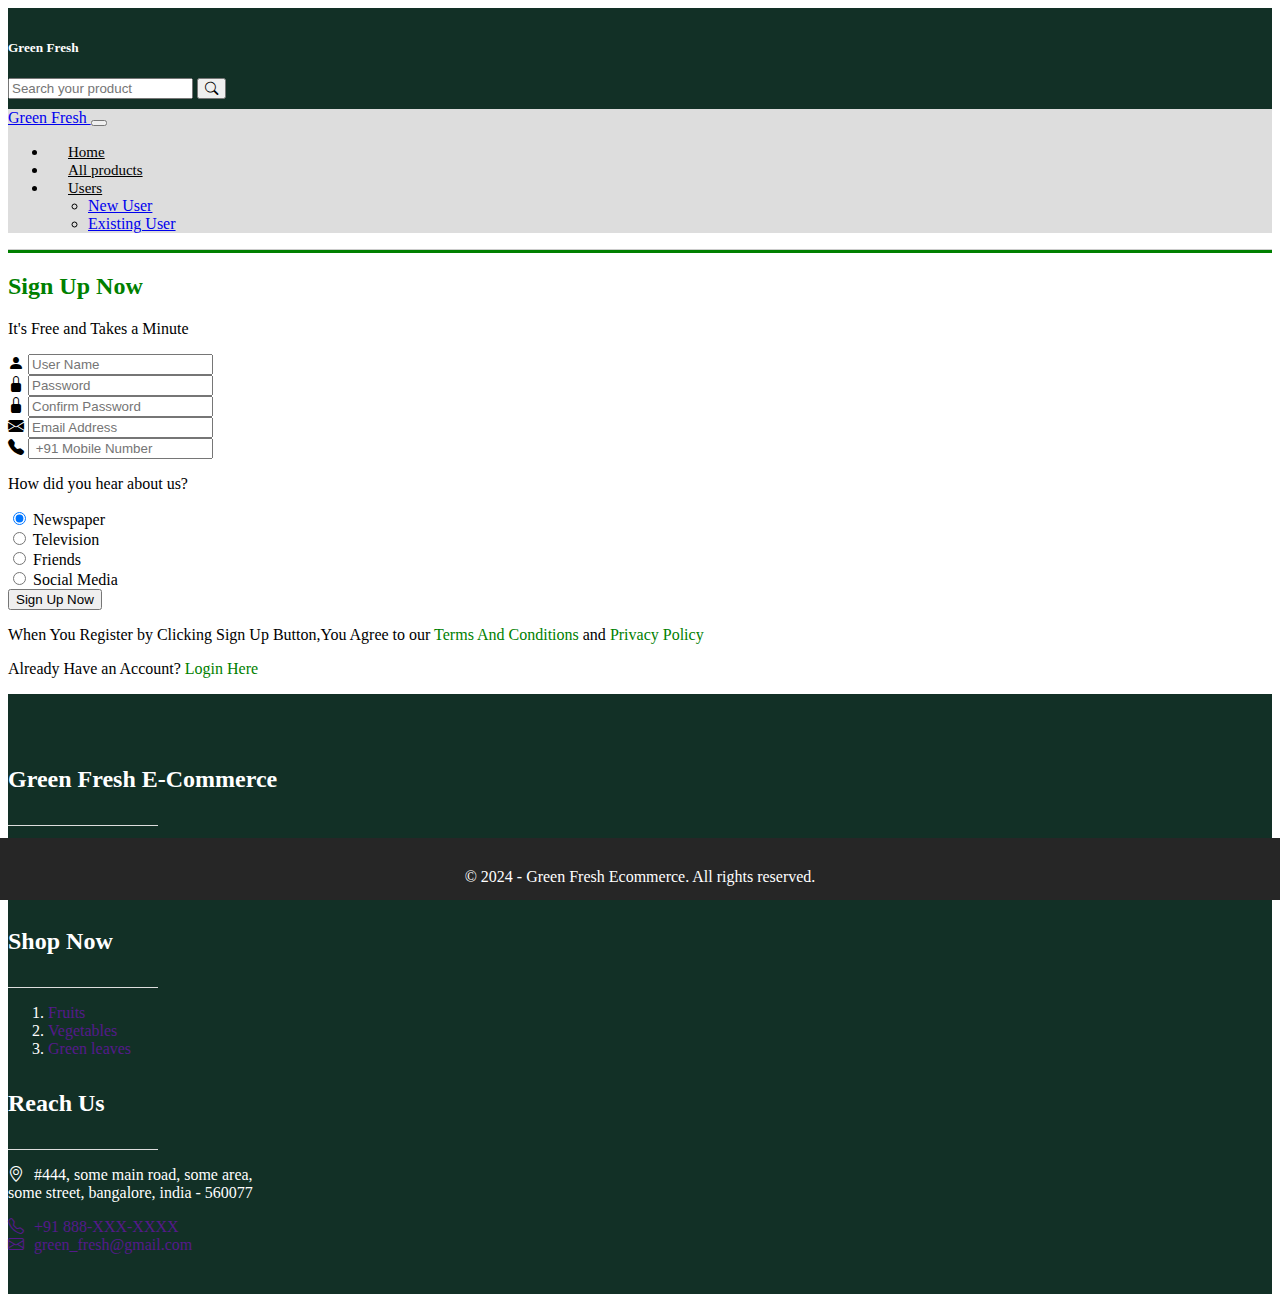
<file: newuser.html>
<!DOCTYPE html>
<html lang="en">
<head>
    <meta charset="UTF-8">
    <meta name="viewport" content="width=device-width, initial-scale=1.0">
    <link href="https://cdn.jsdelivr.net/npm/bootstrap@5.0.2/dist/css/bootstrap.min.css" rel="stylesheet" integrity="sha384-EVSTQN3/azprG1Anm3QDgpJLIm9Nao0Yz1ztcQTwFspd3yD65VohhpuuCOmLASjC" crossorigin="anonymous">
    <script src="https://cdn.jsdelivr.net/npm/bootstrap@5.0.2/dist/js/bootstrap.bundle.min.js" integrity="sha384-MrcW6ZMFYlzcLA8Nl+NtUVF0sA7MsXsP1UyJoMp4YLEuNSfAP+JcXn/tWtIaxVXM" crossorigin="anonymous"></script>
    <link rel="stylesheet" href="css/styles.css">

    <!-- Bootstrap Font Icon CSS -->
    <link rel="stylesheet" href="https://cdn.jsdelivr.net/npm/bootstrap-icons@1.5.0/font/bootstrap-icons.css" />
    <title>Green Fresh</title>
</head>
<body>
    <header>
       
<!-- Main Navbar-->
       
          <div class="main-navbar shadow-sm sticky-top">
            <div class="top-navbar">
                <div class="container-fluid">
                    <div class="row">
                        <div class="col-md-2 my-auto d-none d-sm-none d-md-block d-lg-block">
                            <h5 class="brand-name">Green Fresh</h5>
                        </div>
                        <div class="col-md-5 my-auto">
                            <form role="search">
                                <div class="input-group">
                                    <input type="search" placeholder="Search your product" class="form-control" />
                                    <button class="btn btn-success" type="submit">
                                        <i class="bi bi-search"></i>
                                    </button>
                                </div>
                            </form>
                        </div>
                       
                    </div>
                </div>
            </div>

            <!--Nav bar Menu-->

            <nav class="navbar navbar-expand-lg navbar-light">
                <div class="container-fluid">
                    <a class="navbar-brand d-block d-sm-block d-md-none d-lg-none" href="#">
                        Green Fresh
                    </a>
                    <button class="navbar-toggler" type="button" data-bs-toggle="collapse" data-bs-target="#navbarSupportedContent" aria-controls="navbarSupportedContent" aria-expanded="false" aria-label="Toggle navigation">
                        <span class="navbar-toggler-icon"></span>
                    </button>
                    <div class="collapse navbar-collapse" id="navbarSupportedContent">
                        <ul class="navbar-nav me-auto mb-2 mb-lg-0">
                            <li class="nav-item">
                                <a class="nav-link" href="index.html">Home</a>
                            </li>
                            <li class="nav-item">
                                <a class="nav-link" href="products.html">All products</a>
                            </li>
                           
                            <li class="nav-item dropdown">
                                <a class="nav-link dropdown-toggle" href="#" id="navbarDarkDropdownMenuLink" role="button" data-bs-toggle="dropdown" aria-expanded="false">
                                  Users
                                </a>
                                <ul class="dropdown-menu dropdown-menu-light" aria-labelledby="navbarDarkDropdownMenuLink" style="border: 0;">
                                    <li><a class="dropdown-item" href="newuser.html">New User</a></li>
                                    <li><a class="dropdown-item" href="login.html">Existing User</a></li>
                                </ul>
                              </li>
                        </ul>
                    </div>
                </div>
            </nav>
        </div>

          
       
    </header>
<main>
    <div class="container bg-light">
       
       
            <div class="row mt-5"> 
                <div class="col-lg-4 m-auto bg-white rounded-top wrapper mb-10">
                    <h2 class="text-center mt-3 txt-green">Sign Up Now</h2>
                    <p class="text-center text-muted ">It's Free and Takes a Minute</p>
                    <form action="#" class="needs-validation">
                        <div class="input-group mb-3">
                            <span class="input-group-text"><i class="bi bi-person-fill"></i></span>
                            <input type="text" class="form-control" placeholder="User Name" required/>
                           
                        </div>
                        <div class="input-group mb-3">
                            <span class="input-group-text"><i class="bi bi-lock-fill"></i></span>
                            <input type="password" class="form-control" placeholder="Password" required/>
                        </div>
                        <div class="input-group mb-3">
                            <span class="input-group-text"><i class="bi bi-lock-fill"></i></span>
                            <input type="password" class="form-control" placeholder="Confirm Password" required/>
                        </div>
                        <div class="input-group mb-3">
                            <span class="input-group-text"><i class="bi bi-envelope-fill"></i></span>
                            <input type="email" class="form-control" placeholder="Email Address"/>
                        </div> 
                        <div class="input-group mb-3">
                            <span class="input-group-text"><i class="bi bi-telephone-fill"></i></span>
                            <input type="number" class="form-control" placeholder=" +91 Mobile Number" required/>
                        </div>
                        <div class="d-grid mb-5">
                            <p>How did you hear about us?</p>
                            <div class="form-check">
                                <input class="form-check-input" type="radio" name="exampleRadios" id="exampleRadios1" value="option1" checked>
                                <label class="form-check-label" for="exampleRadios1">
                                  Newspaper
                                </label>
                              </div>
                              <div class="form-check">
                                <input class="form-check-input" type="radio" name="exampleRadios" id="exampleRadios2" value="option2">
                                <label class="form-check-label" for="exampleRadios2">
                                  Television
                                </label>
                              </div>
                              <div class="form-check">
                                <input class="form-check-input" type="radio" name="exampleRadios" id="exampleRadios3" value="option3">
                                <label class="form-check-label" for="exampleRadios3">
                                  Friends
                                </label>
                              </div>
                              <div class="form-check">
                                <input class="form-check-input" type="radio" name="exampleRadios" id="exampleRadios4" value="option4">
                                <label class="form-check-label" for="exampleRadios4">
                                  Social Media
                                </label>
                              </div>
                        </div>
                        <div class="d-grid">
                            <button type="submit" class="btn btn-success mb-3">Sign Up Now</button>
                            <p class="text-center text-muted mt-2">
                                When You Register by Clicking Sign Up Button,You Agree to our 
                                <a href="">Terms And Conditions </a> and <a href="">Privacy Policy</a>
                            </p>
                            <p class="text-center">
                              Already Have an Account? <a href="login.html">Login Here</a>
                            </p>
                        </div>
                    </form>
                
                </div> 
            </div>
            </div> 
  
           
  
          
           
  
          
    
   
</main>
      <!--Footer-->
      <footer>
        <div>
            <div class="footer-area">
                <div class="container">
                    <div class="row">
                        
                        <div class="col-md-4">
                            <h4 class="footer-heading">Green Fresh E-Commerce</h4>
                            <div class="footer-underline"></div>
                            <p>
                                Green Fresh is Ecommerce-Vegetable shop.<br>Here you can get fresh vegetables ,<br> fruits and green leafs.Started since 2000.
                            </p>
                        </div>
                      
                        <div class="col-md-4">
                            <h4 class="footer-heading">Shop Now</h4>
                            <div class="footer-underline"></div>
                            <ol class="list-group">
                                <li class="list-group-item list-color"><a href="" class="text-white">Fruits</a></li>
                                <li class="list-group-item list-color"><a href="" class="text-white">Vegetables</a></li>
                                <li class="list-group-item list-color"><a href="" class="text-white">Green leaves</a></li>
                               
                              </ol>
                          
                        </div>
                        <div class="col-md-4">
                            <h4 class="footer-heading">Reach Us</h4>
                            <div class="footer-underline"></div>
                            <div class="mb-2">
                                <p>
                                    <i class="bi bi-geo-alt icon-padding"></i> #444, some main road, some area,<br> some street, bangalore, india - 560077
                                </p>
                            </div>
                            <div class="mb-2">
                                <a href="" class="text-white">
                                    <i class="bi bi-telephone icon-padding"></i> +91 888-XXX-XXXX
                                </a>
                            </div>
                            <div class="mb-2">
                                <a href="" class="text-white">
                                    <i class="bi bi-envelope icon-padding"></i> green_fresh@gmail.com
                                </a>
                            </div>
                        </div>
                    </div>
                </div>
            </div>
            <div class="copyright-area">
                <div class="container">
                    <div class="row">
                        <div class="col-md-12">
                            <p class="text-center"> &copy; 2024 - Green Fresh Ecommerce. All rights reserved.</p>
                        </div>
                       
                    </div>
                </div>
            </div>
        </div>
    </footer>
</body>
</html>
</file>
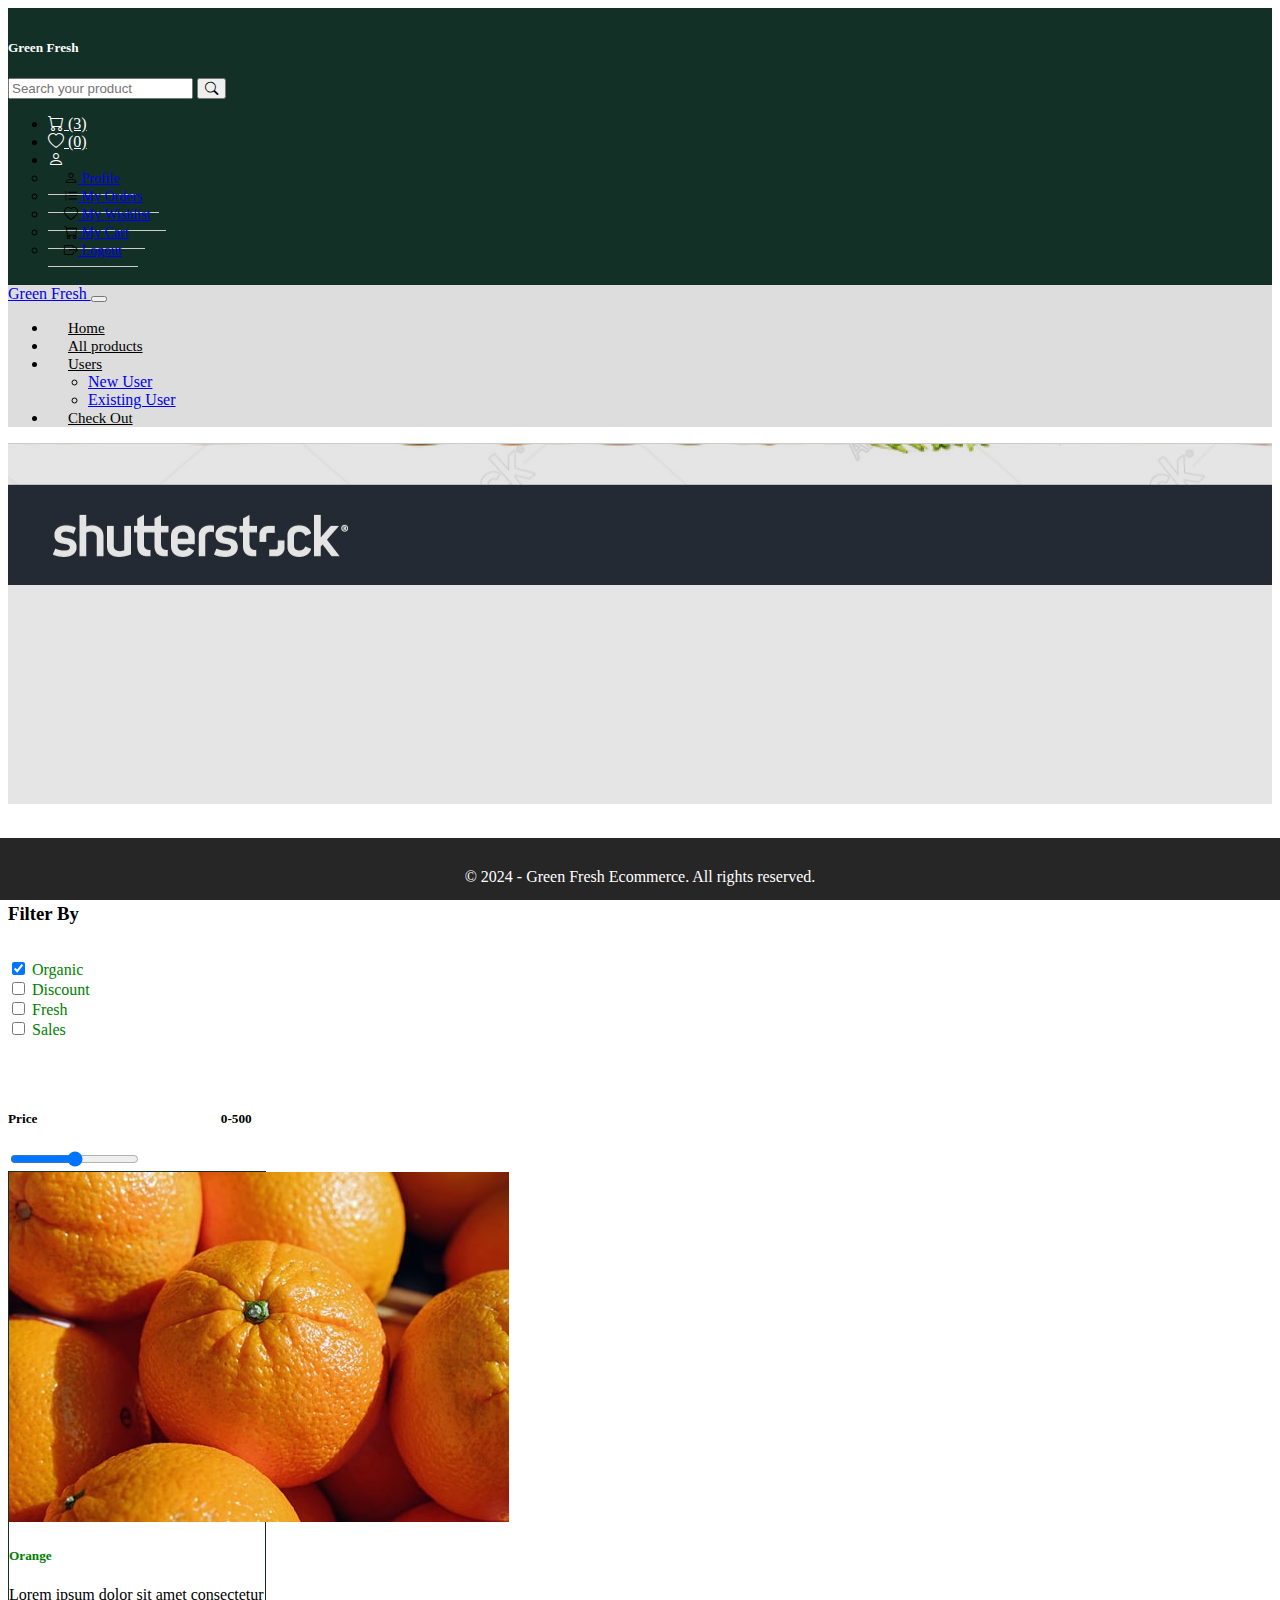
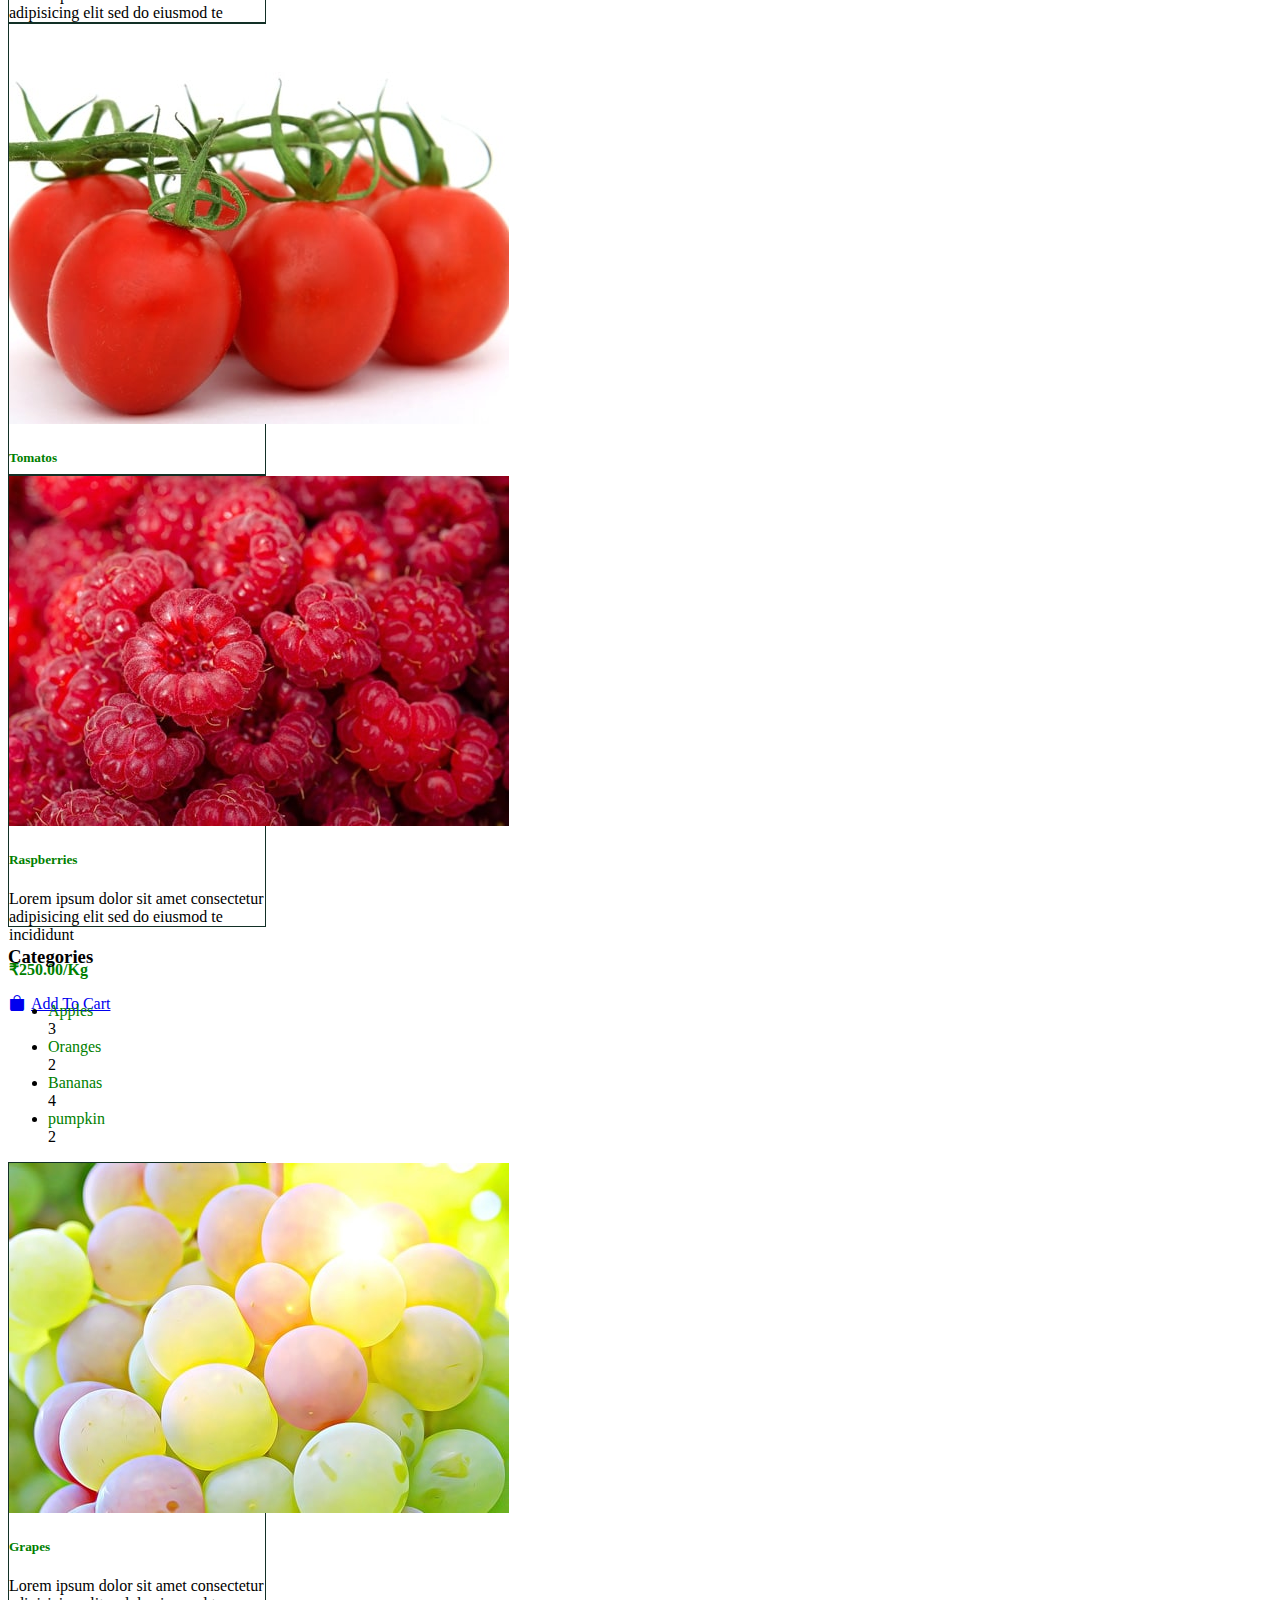
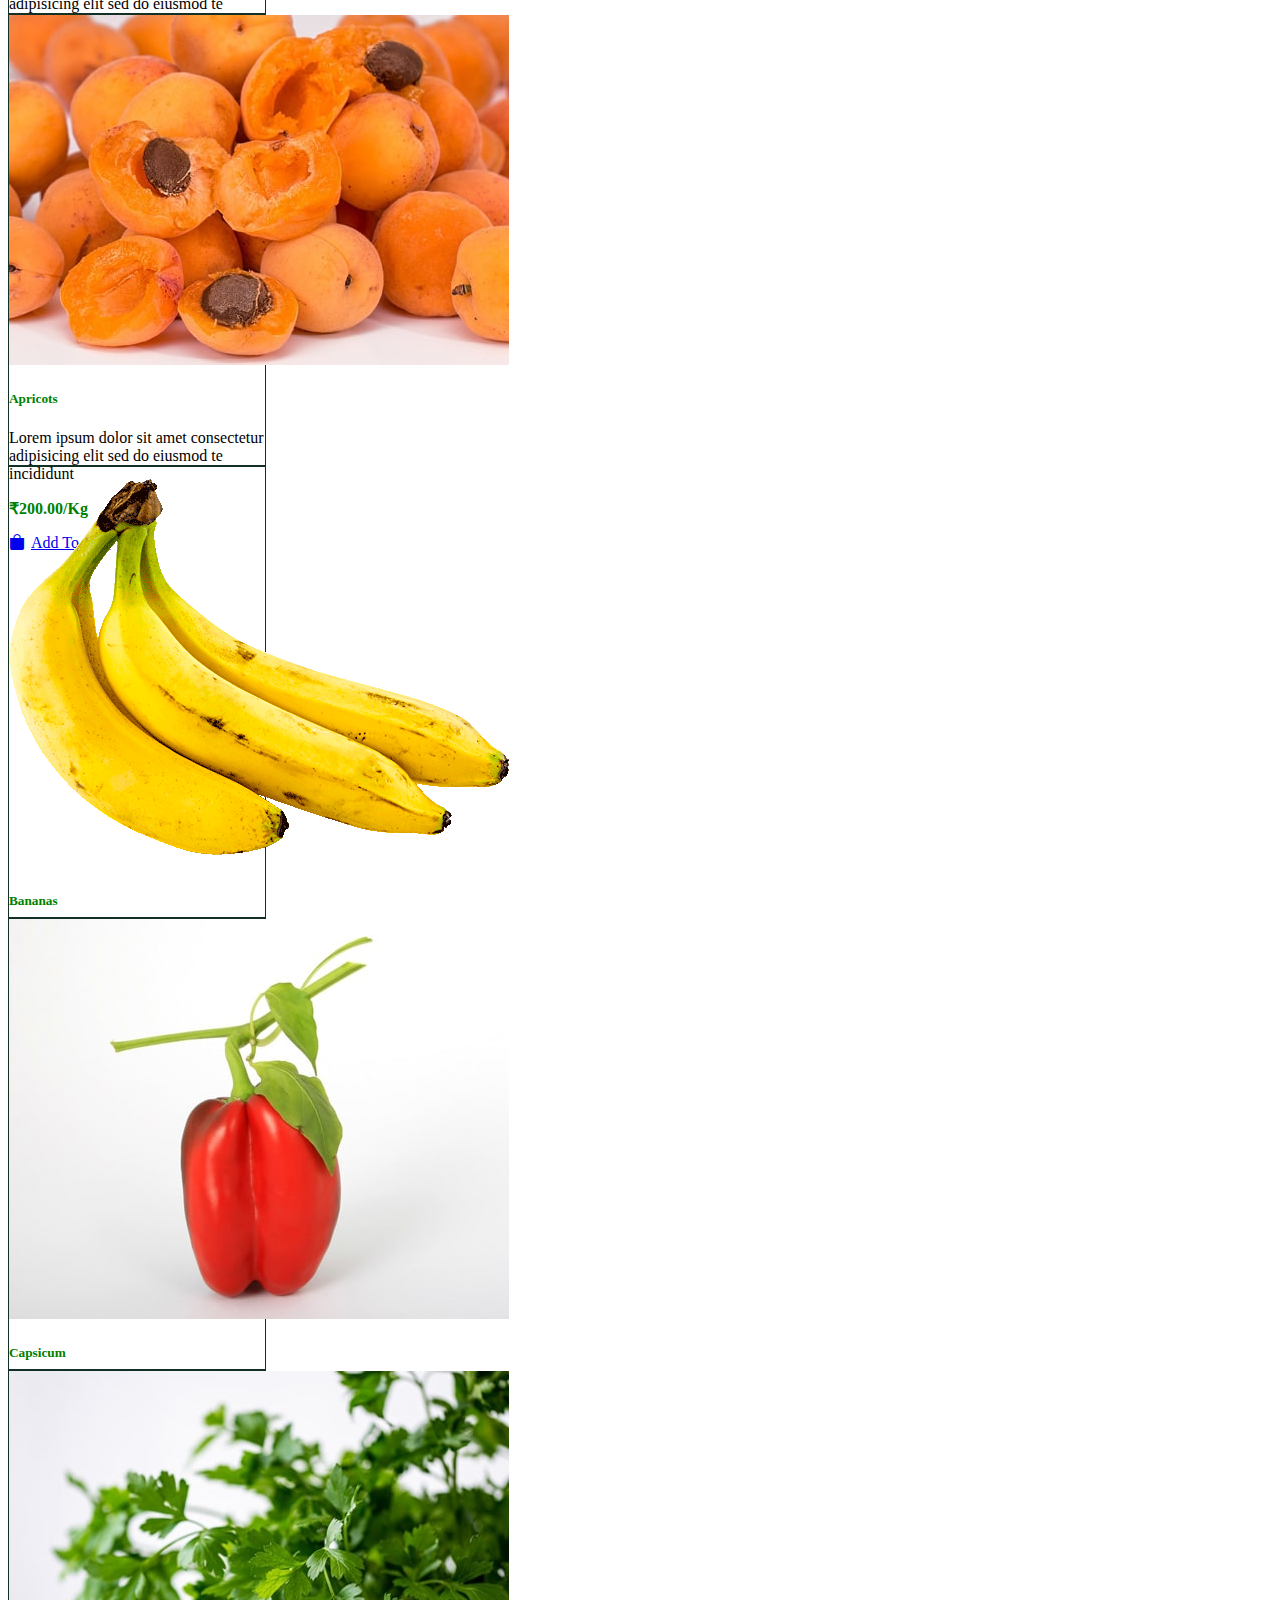
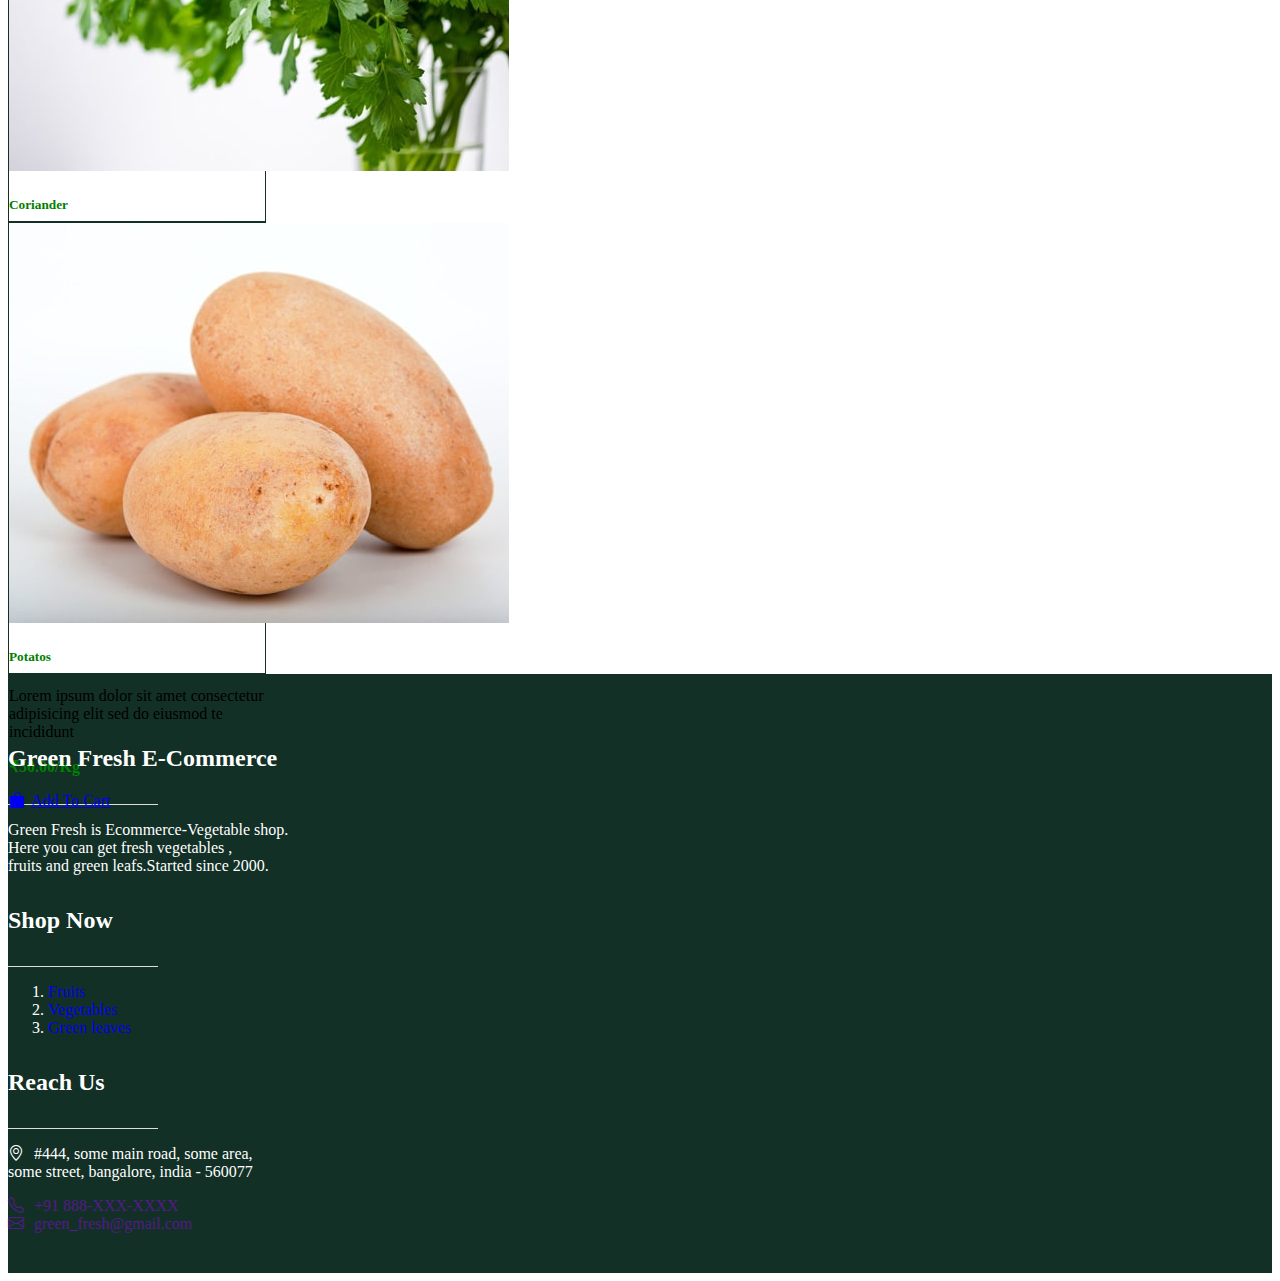
<file: products.html>
<!DOCTYPE html>
<html lang="zxx">
<head>
    <meta charset="UTF-8">
    <meta name="viewport" content="width=device-width, initial-scale=1.0">
    <link href="https://cdn.jsdelivr.net/npm/bootstrap@5.0.2/dist/css/bootstrap.min.css" rel="stylesheet" integrity="sha384-EVSTQN3/azprG1Anm3QDgpJLIm9Nao0Yz1ztcQTwFspd3yD65VohhpuuCOmLASjC" crossorigin="anonymous">
    <script src="https://cdn.jsdelivr.net/npm/bootstrap@5.0.2/dist/js/bootstrap.bundle.min.js" integrity="sha384-MrcW6ZMFYlzcLA8Nl+NtUVF0sA7MsXsP1UyJoMp4YLEuNSfAP+JcXn/tWtIaxVXM" crossorigin="anonymous"></script>
    <link rel="stylesheet" href="css/styles.css">
    <!-- Bootstrap Font Icon CSS -->
    <link rel="stylesheet" href="https://cdn.jsdelivr.net/npm/bootstrap-icons@1.5.0/font/bootstrap-icons.css" >
    <title>Green Fresh</title>
</head>
<body>
    <header>
       
<!-- Main Navbar-->
       
<div class="main-navbar shadow-sm sticky-top">
    <div class="top-navbar">
        <div class="container-fluid">
            <div class="row">
                <div class="col-md-2 my-auto d-none d-sm-none d-md-block d-lg-block">
                    <h5 class="brand-name">Green Fresh</h5>
                </div>
                <div class="col-md-5 my-auto">
                    <form role="search">
                        <div class="input-group">
                            <input type="search" placeholder="Search your product" class="form-control" >
                            <button class="btn bg-success" type="submit">
                                <i class="bi bi-search"></i>
                            </button>
                        </div>
                    </form>
                </div>
                <div class="col-md-5 my-auto">
                    <ul class="nav justify-content-end">
                        
                        <li class="nav-item">
                            <a class="nav-link" href="checkout.html">
                                <i class="bi-cart"></i>  (3)
                            </a>
                        </li>
                        <li class="nav-item">
                            <a class="nav-link" href="#">
                                <i class="bi-heart"></i> (0)
                            </a>
                        </li>
                        <li class="nav-item dropdown">
                            <a class="nav-link dropdown-toggle" href="#" id="navbarDropdown" role="button" data-bs-toggle="dropdown" aria-expanded="false">
                                <i class="bi-person"></i>  
                            </a>
                            <ul class="dropdown-menu" aria-labelledby="navbarDropdown">
                            <li><a class="dropdown-item" href="#"><i class="bi-person" style="color:black"></i> Profile</a></li>
                            <li><a class="dropdown-item" href="#"><i class="bi bi-list-ol" style="color:black"></i> My Orders</a></li>
                            <li><a class="dropdown-item" href="#"><i class="bi-heart" style="color:black"></i> My Wishlist</a></li>
                            <li><a class="dropdown-item" href="#"><i class="bi bi-cart" style="color:black"></i> My Cart</a></li>
                            <li><a class="dropdown-item" href="#"><i class="bi bi-box-arrow-right" style="color:black"></i> Logout</a></li>
                            </ul>
                        </li>
                    </ul>
                </div>
            </div>
        </div>
    </div>

    <!--Nav bar Menu-->

    <nav class="navbar navbar-expand-lg navbar-light">
        <div class="container-fluid">
            <a class="navbar-brand d-block d-sm-block d-md-none d-lg-none" href="#">
                Green Fresh
            </a>
            <button class="navbar-toggler" type="button" data-bs-toggle="collapse" data-bs-target="#navbarSupportedContent" aria-controls="navbarSupportedContent" aria-expanded="false" aria-label="Toggle navigation">
                <span class="navbar-toggler-icon"></span>
            </button>
            <div class="collapse navbar-collapse" id="navbarSupportedContent">
                <ul class="navbar-nav me-auto mb-2 mb-lg-0">
                    <li class="nav-item">
                        <a class="nav-link" href="index.html">Home</a>
                    </li>
                    <li class="nav-item">
                        <a class="nav-link" href="products.html">All products</a>
                    </li>
                   
                    <li class="nav-item dropdown">
                        <a class="nav-link dropdown-toggle" href="#" id="navbarDarkDropdownMenuLink" role="button" data-bs-toggle="dropdown" aria-expanded="false">
                          Users
                        </a>
                        <ul class="dropdown-menu dropdown-menu-light" aria-labelledby="navbarDarkDropdownMenuLink" style="border: 0;">
                            <li><a class="dropdown-item" href="newuser.html">New User</a></li>
                            <li><a class="dropdown-item" href="login.html">Existing User</a></li>
                        </ul>
                      </li>
                      <li class="nav-item">
                        <a class="nav-link" href="checkout.html">Check Out</a>
                    </li>
                </ul>
            </div>
        </div>
    </nav>
</div>
  
       
    </header>
    <main>
        <!--jumbotron starts here-->

        <div class="container-fluid jumbotron jumbotron-index mb-4">
            <div class="container">
                
            </div>
        </div>

        <!--cards starts here-->
<div class="container">
    <div class="row pb-5">
       
        <div class="col-md-3 filterby">
            <h3 class="card-title" style="padding-bottom: 15px; padding-top: 80px;">Filter By</h3>
                <div class="form-check mb-2 txt-green">
                    <input class="form-check-input" type="checkbox" value="" id="flexCheckDefault" checked>
                    <label class="form-check-label" for="flexCheckDefault">
                      Organic
                    </label>
                  </div>
                  <div class="form-check mb-2 txt-green">
                    <input class="form-check-input" type="checkbox" value="" id="flexCheckDefault1">
                    <label class="form-check-label" for="flexCheckDefault1">
                      Discount
                    </label>
                  </div><div class="form-check mb-2 txt-green">
                    <input class="form-check-input" type="checkbox" value="" id="flexCheckDefault2">
                    <label class="form-check-label" for="flexCheckDefault2">
                      Fresh
                    </label>
                  </div>
                  <div class="form-check mb-2 txt-green">
                    <input class="form-check-input" type="checkbox" value="" id="flexCheckChecked">
                    <label class="form-check-label" for="flexCheckChecked">
                      Sales
                    </label>
                  </div>
                  <h5 class="card-title" style="padding-top: 50px;  word-spacing: 180px;">Price 0-500</h5>
                  <input type="range" class="form-range" min="0" max="500" id="customRange" >
        </div>
       
        <div class="col-md-3">
            <div class="card card-design">
                <img src="images/fruite-item-1.jpg" class="card-img-top" alt="...">
                <div class="card-body">
                    <h5 class="card-title txt-green">Orange</h5>
                  <p class="card-text">Lorem ipsum dolor sit amet consectetur adipisicing elit sed do eiusmod te incididunt</p>
                  <p class="txt-green"><strong>&#x20B9;65.00/Kg</strong> </p>
                  <a href="#" class="btn btn-success"><i class="bi bi-bag-fill icon-padding"></i>Add To Cart</a>
                </div>
              </div>
              </div>
      <div class="col-md-3">
        <div class="card card-design">
            <img src="images/vegetable-item-1.jpg" class="card-img-top" alt="...">
            <div class="card-body">
                <h5 class="card-title txt-green">Tomatos</h5>
              <p class="card-text ">Lorem ipsum dolor sit amet consectetur adipisicing elit sed do eiusmod te incididunt</p>
              <p class="txt-green"><strong>&#x20B9;40.00/Kg</strong> </p>
              <a href="#" class="btn btn-success"><i class="bi bi-bag-fill icon-padding"></i>Add To Cart</a>
            </div>
          </div>
          </div>
          <div class="col-md-3">
            <div class="card card-design">
                <img src="images/fruite-item-2.jpg" class="card-img-top" alt="...">
                <div class="card-body">
                    <h5 class="card-title txt-green">Raspberries</h5>
                  <p class="card-text">Lorem ipsum dolor sit amet consectetur adipisicing elit sed do eiusmod te incididunt</p>
                  <p class="txt-green"><strong>&#x20B9;250.00/Kg</strong> </p>
                  <a href="#" class="btn btn-success"><i class="bi bi-bag-fill icon-padding"></i>Add To Cart</a>
                </div>
              </div>
              </div>
    </div>
    <div class="row pb-5">
        <div class="col-md-3 filterby">
            <h3 class="card-title" style="padding-bottom: 15px;">Categories</h3>
                 <ul class="list-group">
      <li class="list-group-item d-flex justify-content-between align-items-start">
        <div class="ms-2 me-auto">
          <div class="fw-bold"><a href="" class="category-anchor">Apples</a></div>
          
        </div>
        <span class="badge bg-success rounded-pill">3</span>
      </li>
      <li class="list-group-item d-flex justify-content-between align-items-start">
        <div class="ms-2 me-auto">
          <div class="fw-bold"><a href="" class="category-anchor">Oranges</a></div>
          
        </div>
        <span class="badge bg-success rounded-pill">2</span>
      </li>
      <li class="list-group-item d-flex justify-content-between align-items-start">
        <div class="ms-2 me-auto">
          <div class="fw-bold"><a href="" class="category-anchor">Bananas</a></div>
         
        </div>
        <span class="badge bg-success rounded-pill">4</span>
      </li>
      <li class="list-group-item d-flex justify-content-between align-items-start">
          <div class="ms-2 me-auto">
            <div class="fw-bold"><a href="" class="category-anchor">pumpkin</a></div>
           
          </div>
          <span class="badge bg-success rounded-pill">2</span>
        </li>
    </ul>
  
          </div>
        <div class="col-md-3">
            <div class="card card-design">
                <img src="images/fruite-item-5.jpg" class="card-img-top" alt="...">
                <div class="card-body">
                    <h5 class="card-title txt-green">Grapes</h5>
                  <p class="card-text">Lorem ipsum dolor sit amet consectetur adipisicing elit sed do eiusmod te incididunt</p>
                  <p class="txt-green"><strong>&#x20B9;65.00/Kg</strong> </p>
                  <a href="#" class="btn btn-success"><i class="bi bi-bag-fill icon-padding"></i>Add To Cart</a>
                </div>
              </div>
              </div>
      <div class="col-md-3">
        <div class="card card-design">
            <img src="images/fruite-item-4.jpg" class="card-img-top" alt="...">
            <div class="card-body">
                <h5 class="card-title txt-green">Apricots</h5>
                
              <p class="card-text">Lorem ipsum dolor sit amet consectetur adipisicing elit sed do eiusmod te incididunt</p>
              <p class="txt-green"><strong>&#x20B9;200.00/Kg</strong> </p>
              <a href="#" class="btn btn-success"><i class="bi bi-bag-fill icon-padding"></i>Add To Cart</a>
            </div>
          </div>
          </div>
          <div class="col-md-3">
            <div class="card card-design">
                <img src="images/vegetable-item-3.png" class="card-img-top hover-overlay hover-zoom hover-shadow ripple" alt="...">
                <div class="card-body">
                    <h5 class="card-title txt-green">Bananas</h5>
                  <p class="card-text">Lorem ipsum dolor sit amet consectetur adipisicing elit sed do eiusmod te incididunt</p>
                  <p class="txt-green"><strong>&#x20B9;70.00/Kg</strong> </p>
                  <a href="#" class="btn btn-success"><i class="bi bi-bag-fill icon-padding"></i>Add To Cart</a>
                </div>
              </div>
              </div>
    </div>

    <div class="row pb-5">
        <div class="col-md-3"></div>
        <div class="col-md-3">
            <div class="card card-design">
                <img src="images/vegetable-item-4.jpg" class="card-img-top" alt="...">
                <div class="card-body">
                    <h5 class="card-title txt-green">Capsicum</h5>
                  <p class="card-text">Lorem ipsum dolor sit amet consectetur adipisicing elit sed do eiusmod te incididunt</p>
                  <p class="txt-green"><strong>&#x20B9;40.00/Kg</strong> </p>
                  <a href="#" class="btn btn-success"><i class="bi bi-bag-fill icon-padding"></i>Add To Cart</a>
                </div>
              </div>
              </div>
      <div class="col-md-3">
        <div class="card card-design">
            <img src="images/vegetable-item-6.jpg" class="card-img-top" alt="...">
            <div class="card-body">
                <h5 class="card-title txt-green">Coriander</h5>
              <p class="card-text">Lorem ipsum dolor sit amet consectetur adipisicing elit sed do eiusmod te incididunt</p>
              <p class="txt-green"><strong>&#x20B9;150.00/Kg</strong> </p>
              <a href="#" class="btn btn-success"><i class="bi bi-bag-fill icon-padding"></i>Add To Cart</a>
            </div>
          </div>
          </div>
          <div class="col-md-3">
            <div class="card card-design">
                <img src="images/vegetable-item-5.jpg" class="card-img-top hover-overlay hover-zoom hover-shadow ripple" alt="...">
                <div class="card-body">
                    <h5 class="card-title txt-green">Potatos</h5>
                  <p class="card-text">Lorem ipsum dolor sit amet consectetur adipisicing elit sed do eiusmod te incididunt</p>
                  <p class="txt-green"><strong>&#x20B9;50.00/Kg</strong> </p>
                  <a href="#" class="btn btn-success"><i class="bi bi-bag-fill icon-padding"></i>Add To Cart</a>
                </div>
              </div>
              </div>
    </div>
    </div>

  
    </main>
    <!--Footer-->
    <footer>
        <div>
            <div class="footer-area">
                <div class="container">
                    <div class="row">
                        
                        <div class="col-md-4">
                            <h4 class="footer-heading">Green Fresh E-Commerce</h4>
                            <div class="footer-underline"></div>
                            <p>
                                Green Fresh is Ecommerce-Vegetable shop.<br>Here you can get fresh vegetables ,<br> fruits and green leafs.Started since 2000.
                            </p>
                        </div>
                      
                        <div class="col-md-4">
                            <h4 class="footer-heading">Shop Now</h4>
                            <div class="footer-underline"></div>
                            <ol class="list-group">
                                <li class="list-group-item list-color"><a href="products.html" class="text-white">Fruits</a></li>
                                <li class="list-group-item list-color"><a href="products.html" class="text-white">Vegetables</a></li>
                                <li class="list-group-item list-color"><a href="products.html" class="text-white">Green leaves</a></li>
                               
                              </ol>
                          
                        </div>
                        <div class="col-md-4">
                            <h4 class="footer-heading">Reach Us</h4>
                            <div class="footer-underline"></div>
                            <div class="mb-2">
                                <p>
                                    <i class="bi bi-geo-alt icon-padding"></i> #444, some main road, some area,<br> some street, bangalore, india - 560077
                                </p>
                            </div>
                            <div class="mb-2">
                                <a href="" class="text-white">
                                    <i class="bi bi-telephone icon-padding"></i> +91 888-XXX-XXXX
                                </a>
                            </div>
                            <div class="mb-2">
                                <a href="" class="text-white">
                                    <i class="bi bi-envelope icon-padding"></i> green_fresh@gmail.com
                                </a>
                            </div>
                        </div>
                    </div>
                </div>
            </div>
            <div class="copyright-area">
                <div class="container">
                    <div class="row">
                        <div class="col-md-12">
                            <p class="text-center"> &copy; 2024 - Green Fresh Ecommerce. All rights reserved.</p>
                        </div>
                       
                    </div>
                </div>
            </div>
        </div>
    </footer>
</body>
</html>
</file>
<file: css/styles.css>
/* section-nav-bar */

.main-navbar{
    border-bottom: 1px solid #ccc;
}
.main-navbar .top-navbar{
    background-color: rgb(18,48,38);
    padding-top: 10px;
    padding-bottom: 10px;
}
.main-navbar .top-navbar .brand-name{
    color: #fff;
}
.main-navbar .top-navbar .nav-link{
    color: #fff;
    font-size: 16px;
    font-weight: 500;
}
.main-navbar .top-navbar .dropdown-menu{
    padding: 0px 0px;
    border-radius: 0px;
}
.main-navbar .top-navbar .dropdown-menu .dropdown-item{
    padding: 8px 16px;
    border-bottom: 1px solid #ccc;
    font-size: 14px;
}
.main-navbar .top-navbar .dropdown-menu .dropdown-item i{
    width: 20px;
    text-align: center;
    color: #a0b1cd;
    font-size: 14px;
}
.main-navbar .navbar{
    padding: 0px;
    background-color: #ddd;
    border: 0;
}
.main-navbar .navbar .nav-item .nav-link{
    padding: 8px 20px;
    color: #000;
    font-size: 15px;
}

@media only screen and (max-width: 600px) {
    .main-navbar .top-navbar .nav-link{
        font-size: 12px;
        padding: 8px 10px;
    }

   
}

/* Footer Area */

.footer-area{
    padding: 40px 0px;
    background-color: rgb(18,48,38);
    color: #fff;
}
.footer-area a{
    text-decoration: none;
}
.footer-area .footer-heading{
    font-size: 24px;
    color: #fff;
}
.footer-area .footer-underline{
    height: 1px;
    width: 150px;
    background-color: #ddd;
    margin: 10px 0px;
}
.copyright-area{
    position: fixed;
    left: 0;
    bottom: 0;
    width: 100%;
    color: white;
    text-align: center;
    padding: 14px 0px;
    position: fixed;
    background-color: #262626;
}
.copyright-area p{
    margin-bottom: 0px;
    color: #fff;
}

.icon-padding
{
    padding-right: 6px;;
}

/* paragraph class*/
 .paragraph-class
 {
    margin-top: 35px;
    margin-bottom: 35px;
    text-align: center;
 }

 .p-border
 {
    border-right: 2px solid rgb(18,48,38);
 }

 @media only screen and (max-width: 600px) {
    .p-border{
       border-right: 0px;
    }

   
}

/*** Facts Start ***/
.counter {
    height: 100%;
    text-align: center;
    box-shadow: 0 0 30px rgba(0, 0, 0, 0.05);
}

.counter i {
    font-size: 60px;
    margin-bottom: 25px;
}

.counter h4 {
    color:green;
    letter-spacing: 1px;
    text-transform: uppercase;
}

.counter h1 {
    margin-bottom: 0;
}
/*** Facts End ***/


.carousel-item{
    height: 500px;
    width:100%;
}
.carousel-item img {
    height: 100%;
}

/*products Page-cards*/

.card-design
{
    width: 16rem;
    height: 450px;
    border:1px solid  rgb(18,48,38);
}

.list-color
{
    background-color: rgb(18,48,38);
    color: white;
    border: 0px;;
}

.category-anchor
{
    text-decoration: none;
    color:green;
}

.txt-green
{
    color:green;
}

#customRange::-webkit-slider-thumb {
    background: green;
  }
  
  #customRange::-moz-range-thumb {
    background: green;
  }
  
  #customRange::-ms-thumb {
    background: green;
  }
/*
.card{
    border-radius: 4px;
    background: #fff;
    box-shadow: 0 6px 10px rgba(0,0,0,.08), 0 0 6px rgba(0,0,0,.05);
      transition: .3s transform cubic-bezier(.155,1.105,.295,1.12),.3s box-shadow,.3s -webkit-transform cubic-bezier(.155,1.105,.295,1.12);
  padding: 14px 80px 18px 36px;
  cursor: pointer;
}
*/
.card:hover{
     transform: scale(1.05);
  box-shadow: 0 10px 20px rgba(0,0,0,.12), 0 4px 8px rgba(0,0,0,.06);
}

/*jumbotron*/

.jumbotron
{
    box-shadow: inset 0 0 0 100vw rgba(0,0,0,0.1);
    height:40vh;
    background-size: cover;
}

.jumbotron-index
{
background:url('../images/fruitbanner2.jpeg') no-repeat fixed;
}

@media screen and (max-width: 600px) {
    .jumbotron {
      display: none;
    }

    .card-design
    {
margin-bottom: 10px;
    }
    .filterby
    {
        display: none;
    }
    
}


/* Registration page */
.wrapper
{
    border-top:3px solid green;
   
}

.wrapper a
{
text-decoration: none;
color: green;;
}

input[type="radio"]:checked
{
    background-color: green;
    border-color:green;
}

input[type="checkbox"]:checked
{
    background-color: green;
    border-color:green;
}
/*Login page*/

@media only screen and (max-width: 600px) {
    .div-loginimage{
       display:none;
    }
}

/*Check out page*/

.table-imgwidth
{
    width:150px;;
}
.last-row
{
    text-align: right;
    font-weight: bold;
}

/*changing input focus border*/

input[type=text]:focus{
    outline: 2px solid green;     
    border: 1px solid green;  
}

  input[type=number]:focus{
    outline: 2px solid green;     
    border: 1px solid green;  
  }

  input[type=email]:focus{
    outline: 2px solid green;     
    border: 1px solid green;      
  }
  input[type=password]:focus{
    outline: 2px solid green;     
    border: 1px solid green;      
  }

  @media screen and (max-width: 600px) {
    .cart-list {
      display: none;
    }
}

.navbar-nav > li > .dropdown-menu { background-color: #ddd; }
</file>
